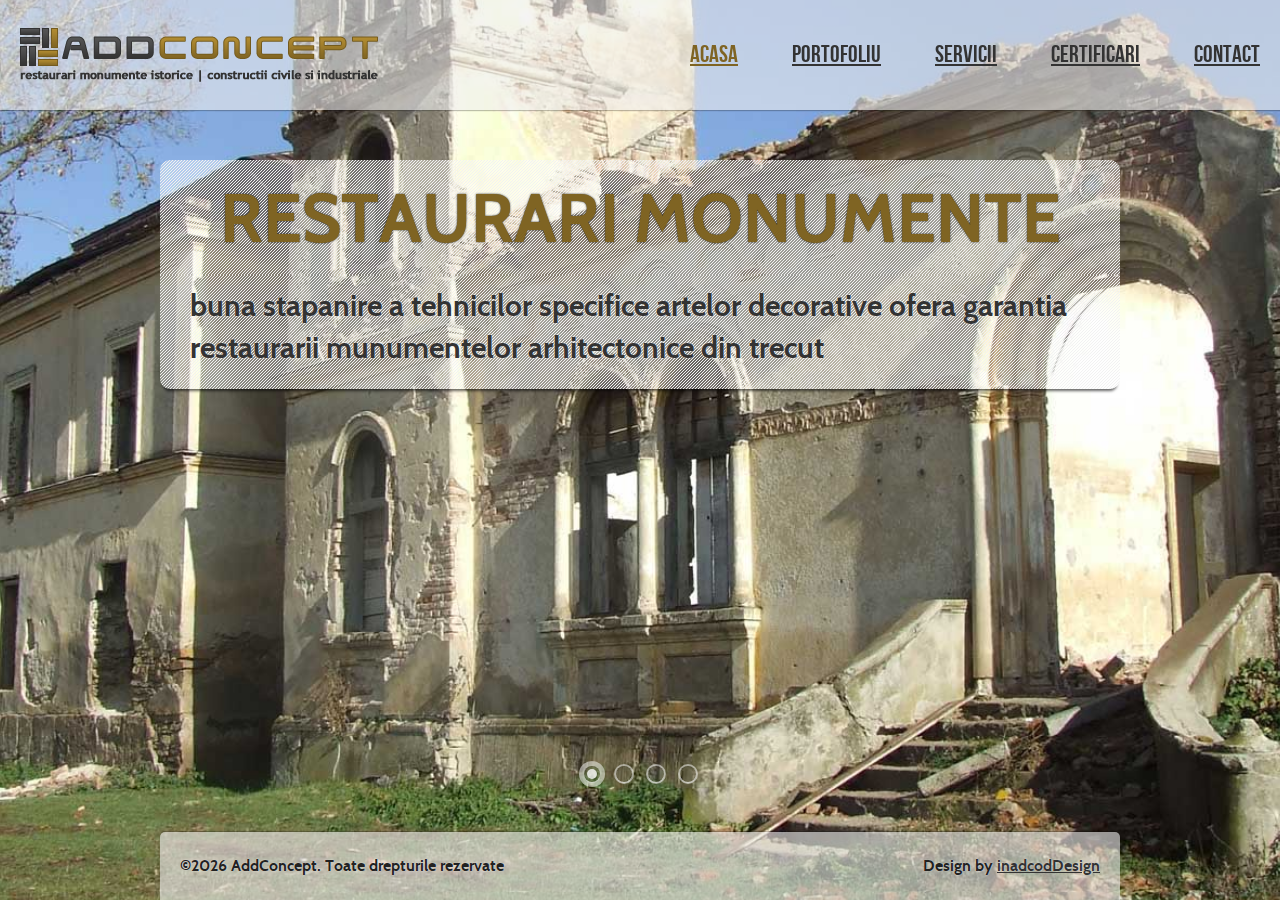
<file: index.html>
<!DOCTYPE html>
<!--[if lt IE 7]>      <html class="no-js lt-ie9 lt-ie8 lt-ie7"> <![endif]-->
<!--[if IE 7]>         <html class="no-js lt-ie9 lt-ie8"> <![endif]-->
<!--[if IE 8]>         <html class="no-js lt-ie9"> <![endif]-->
<!--[if gt IE 8]><!--> <html class="no-js"> <!--<![endif]-->
    <head>
        <meta charset="utf-8">
        <meta http-equiv="X-UA-Compatible" content="IE=edge">
        <title></title>
        <meta name="description" content="">
        <meta name="viewport" content="width=device-width, initial-scale=1">

        <!-- Place favicon.ico and apple-touch-icon.png in the root directory -->

        <link rel="stylesheet" href="css/normalize.css">
        <link rel="stylesheet" href="css/fonts.css">
        <link rel="stylesheet" href="css/main.css">
        <script src="js/vendor/modernizr-2.6.2.min.js"></script>
    </head>
    <body>
        <!--[if lt IE 7]>
            <p class="browsehappy">You are using an <strong>outdated</strong> browser. Please <a href="http://browsehappy.com/">upgrade your browser</a> to improve your experience.</p>
        <![endif]-->

        <!-- Add your site or application content here -->
        <div id="wrapper">
            <header>
                <div class="sticky-nav">
                    <a id="mobile-nav" class="menu-nav" href="#menu-nav"></a>
                    <div id="logo">
                        <a id="goUp" href="index.html" title="AddConcept">AddConcept</a>
                    </div>
                    <nav id="menu">
                        <ul id="menu-nav">
                            <li class="current"><a href="index.html">Acasa</a></li>
                            <li><a href="portofoliu.html">Portofoliu</a></li>
                            <li><a href="servicii.html">Servicii</a></li>
                            <li><a href="certificari.html">Certificari</a></li>
                            <li><a href="contact.php">Contact</a></li>
                        </ul>
                    </nav>
                </div>
            </header>

            <div id="slider" class="sl-slider-wrapper">
                <div class="sl-slider">
                    <div class="sl-slide" data-orientation="horizontal" data-slice1-rotation="-25" data-slice2-rotation="-25" data-slice1-scale="2" data-slice2-scale="2">
                        <div class="sl-slide-inner">
                            <div class="bg-img bg-img-1"></div>
                            <h2><a href="portofoliu.html#restaurari">Restaurari monumente</a></h2>
                            <blockquote><p>buna stapanire a tehnicilor specifice artelor decorative ofera garantia restaurarii munumentelor arhitectonice din trecut</p></blockquote>
                        </div>
                    </div>
                    <div class="sl-slide" data-orientation="vertical" data-slice1-rotation="10" data-slice2-rotation="-15" data-slice1-scale="1.5" data-slice2-scale="1.5">
                        <div class="sl-slide-inner">
                            <div class="bg-img bg-img-2"></div>
                            <h2><a href="portofoliu.html#constructiiIndustriale">Constructii industriale</a></h2>
                            <blockquote><p>satisfactia exigentelor clientilor este specializarea echipei AddConcept. Echipamentele profesioniste si materialele de inalta calitate asigura superioritatea constructiilor civile si amenajarilor interioare</p></blockquote>
                        </div>
                    </div>
                    <div class="sl-slide" data-orientation="horizontal" data-slice1-rotation="3" data-slice2-rotation="3" data-slice1-scale="2" data-slice2-scale="1">
                        <div class="sl-slide-inner">
                            <div class="bg-img bg-img-3"></div>
                            <h2><a href="portofoliu.html#constructiiCivile">Constructii civile</a></h2>
                            <blockquote><p>echipa AddConcept este specializata in amenajarea oricarei suprafete interioare in conformitate cu gusturile clientului. Fie dormitor, sufragerie sau living, noi asiguram un aspect modern, luxos si relaxant</p></blockquote>
                        </div>
                    </div>
                    <div class="sl-slide" data-orientation="vertical" data-slice1-rotation="-5" data-slice2-rotation="25" data-slice1-scale="2" data-slice2-scale="1">
                        <div class="sl-slide-inner">
                            <div class="bg-img bg-img-4"></div>
                            <h2><a href="servicii.html">Gama de servicii</a></h2>
                            <blockquote><p>restaurari monumente istorice; constructii si finisaje la inaltime; constructii civile la cheie; amenajari interiaore; lucrari profesioniste in lemn, piatra, metal, sticla, zidarii, etc.</p></blockquote>
                        </div>
                    </div>
                </div><!-- /sl-slider -->
                <nav id="nav-dots" class="nav-dots">
                    <span class="nav-dot-current"></span>
                    <span></span>
                    <span></span>
                    <span></span>
                </nav>
            </div><!-- /slider-wrapper -->

            <div class="push"></div>
        </div><!-- /#wrapper -->

        <footer>
            <p><span class="displayBlock left">&copy;<span id="currentYear"></span> AddConcept. Toate drepturile rezervate</span><span class="displayBlock right">Design by <a href="http://www.inadcod.com/" title="inadcodDesign | Web Design &amp; Front-end Development">inadcodDesign</a></span></p>
            <div class="cf"></div>
        </footer>

        <script src="http://ajax.googleapis.com/ajax/libs/jquery/1.10.2/jquery.min.js"></script>
        <script>window.jQuery || document.write('<script src="js/vendor/jquery-1.10.2.min.js"><\/script>')</script>
        <script src="js/jquery.ba-cond.min.js"></script>
        <script src="js/jquery.slitslider.js"></script>
        <script src="js/waypoints.js"></script> <!-- WayPoints -->
        <script src="js/waypoints-sticky.js"></script> <!-- Waypoints for Header -->
        <script src="js/plugins.js"></script>
        <script src="js/scripts.js"></script>

        <script type="text/javascript">
            $(function() {
                var Page = (function() {
                    var $nav = $( '#nav-dots > span' ),
                        slitslider = $( '#slider' ).slitslider( {
                            onBeforeChange : function( slide, pos ) {
                                $nav.removeClass( 'nav-dot-current' );
                                $nav.eq( pos ).addClass( 'nav-dot-current' );
                            }
                        } ),
                        init = function() {
                            initEvents();
                        },
                        initEvents = function() {
                            $nav.each( function( i ) {
                                $( this ).on( 'click', function( event ) {
                                    var $dot = $( this );
                                    if( !slitslider.isActive() ) {
                                        $nav.removeClass( 'nav-dot-current' );
                                        $dot.addClass( 'nav-dot-current' );
                                    }
                                    slitslider.jump( i + 1 );
                                    return false;
                                } );
                            } );
                        };
                        return { init : init };
                })();
                Page.init();
            });
        </script>
    </body>
</html>
</file>
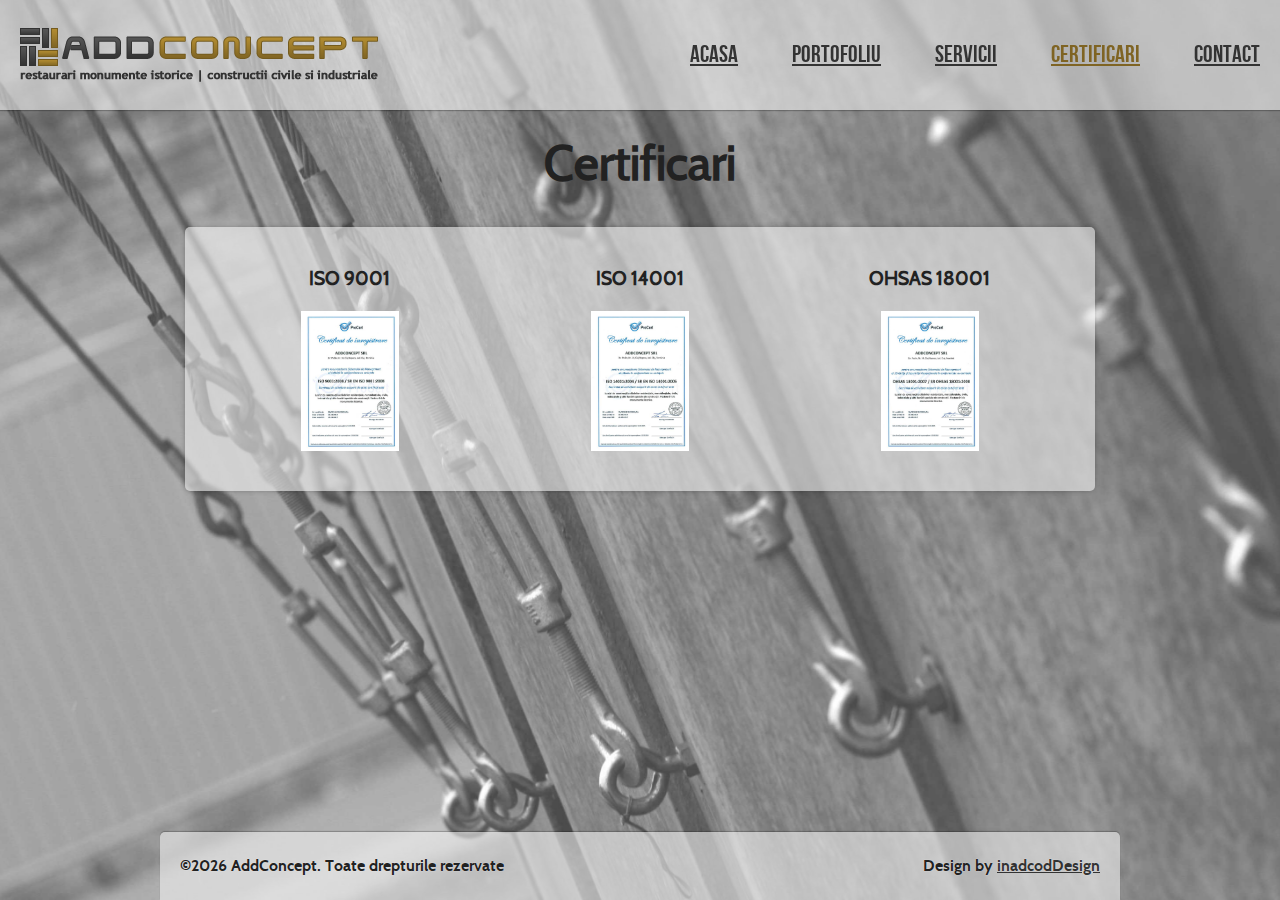
<file: certificari.html>
<!DOCTYPE html>
<!--[if lt IE 7]>      <html class="no-js lt-ie9 lt-ie8 lt-ie7"> <![endif]-->
<!--[if IE 7]>         <html class="no-js lt-ie9 lt-ie8"> <![endif]-->
<!--[if IE 8]>         <html class="no-js lt-ie9"> <![endif]-->
<!--[if gt IE 8]><!--> <html class="no-js"> <!--<![endif]-->
    <head>
        <meta charset="utf-8">
        <meta http-equiv="X-UA-Compatible" content="IE=edge">
        <title></title>
        <meta name="description" content="">
        <meta name="viewport" content="width=device-width, initial-scale=1">

        <!-- Place favicon.ico and apple-touch-icon.png in the root directory -->
        <!-- FancyBox -->
        <link href="css/fancybox/jquery.fancybox.css" rel="stylesheet">
        <link rel="stylesheet" href="css/normalize.css">
        <link rel="stylesheet" href="css/grid.css">
        <link rel="stylesheet" href="css/fonts.css">
        <link rel="stylesheet" href="css/main.css">
        <script src="js/vendor/modernizr-2.6.2.min.js"></script>
    </head>
    <body class="page2">
        <!--[if lt IE 7]>
            <p class="browsehappy">You are using an <strong>outdated</strong> browser. Please <a href="http://browsehappy.com/">upgrade your browser</a> to improve your experience.</p>
        <![endif]-->

        <!-- Add your site or application content here -->
        <div id="wrapper">
            <header>
                <div class="sticky-nav">
                    <a id="mobile-nav" class="menu-nav" href="#menu-nav"></a>
                    <div id="logo">
                        <a id="goUp" href="index.html" title="AddConcept">AddConcept</a>
                    </div>
                    <nav id="menu">
                        <ul id="menu-nav">
                            <li><a href="index.html">Acasa</a></li>
                            <li><a href="portofoliu.html">Portofoliu</a></li>
                            <li><a href="servicii.html">Servicii</a></li>
                            <li class="current"><a href="certificari.html">Certificari</a></li>
                            <li><a href="contact.php">Contact</a></li>
                        </ul>
                    </nav>
                </div>
            </header>

            <!-- Our Work Section -->
            <div>
                <div class="page_container2">
                    <!-- Title Page -->
                    <div class="row">
                        <div class="span12">
                            <div class="title-page">
                                <h2 class="title">Certificari</h2>
                            </div>
                        </div>
                    </div>
                    <!-- End Title Page -->
                    <div class="row">
                        <div class="span12">
                            <div class="certificari secondNavCustom boxShadowCustom">
                                <div class="left w33p center">
                                    <h3>ISO 9001</h3>
                                    <p><a href="img/iso-9001.jpg" class="fancybox" data-fancybox-group="certificari" title="ISO 9001"><img src="img/iso-9001.jpg" alt="" /></a></p>
                                </div>
                                <div class="left w33p center">
                                    <h3>ISO 14001</h3>
                                    <p><a href="img/iso-14001.jpg" class="fancybox" data-fancybox-group="certificari" title="ISO 14001"><img src="img/iso-14001.jpg" alt="" /></a></p>
                                </div>
                                <div class="left w33p center">
                                    <h3>OHSAS 18001</h3>
                                    <p><a href="img/ohsas-18001.jpg" class="fancybox" data-fancybox-group="certificari" title="OHSAS 18001"><img src="img/ohsas-18001.jpg" alt="" /></a></p>
                                </div>
                                <div class="cf"></div>
                                <p class="spacer">&nbsp;</p>
                            </div>
                        </div>


                    </div>
                </div>
            </div>
            <!-- End Our Work Section -->

            <div class="push"></div>
        </div><!-- /#wrapper -->

        <footer>
            <p><span class="displayBlock left">&copy;<span id="currentYear"></span> AddConcept. Toate drepturile rezervate</span><span class="displayBlock right">Design by <a href="http://www.inadcod.com/" title="inadcodDesign | Web Design &amp; Front-end Development">inadcodDesign</a></span></p>
            <div class="cf"></div>
        </footer>

        <!-- Back To Top -->
        <a id="back-to-top" href="#">
            <i class="font-icon-arrow-simple-up"></i>
        </a>
        <!-- End Back to Top -->

        <script src="http://ajax.googleapis.com/ajax/libs/jquery/1.10.2/jquery.min.js"></script>
        <script>window.jQuery || document.write('<script src="js/vendor/jquery-1.10.2.min.js"><\/script>')</script>
        <script src="js/waypoints.js"></script> <!-- WayPoints -->
        <script src="js/waypoints-sticky.js"></script> <!-- Waypoints for Header -->
        <script src="js/jquery.fancybox.pack.js"></script> <!-- Fancybox -->
        <script src="js/jquery.fancybox-media.js"></script> <!-- Fancybox for Media -->
        <script src="js/plugins.js"></script>
        <script src="js/scripts.js"></script>


    </body>
</html>
</file>
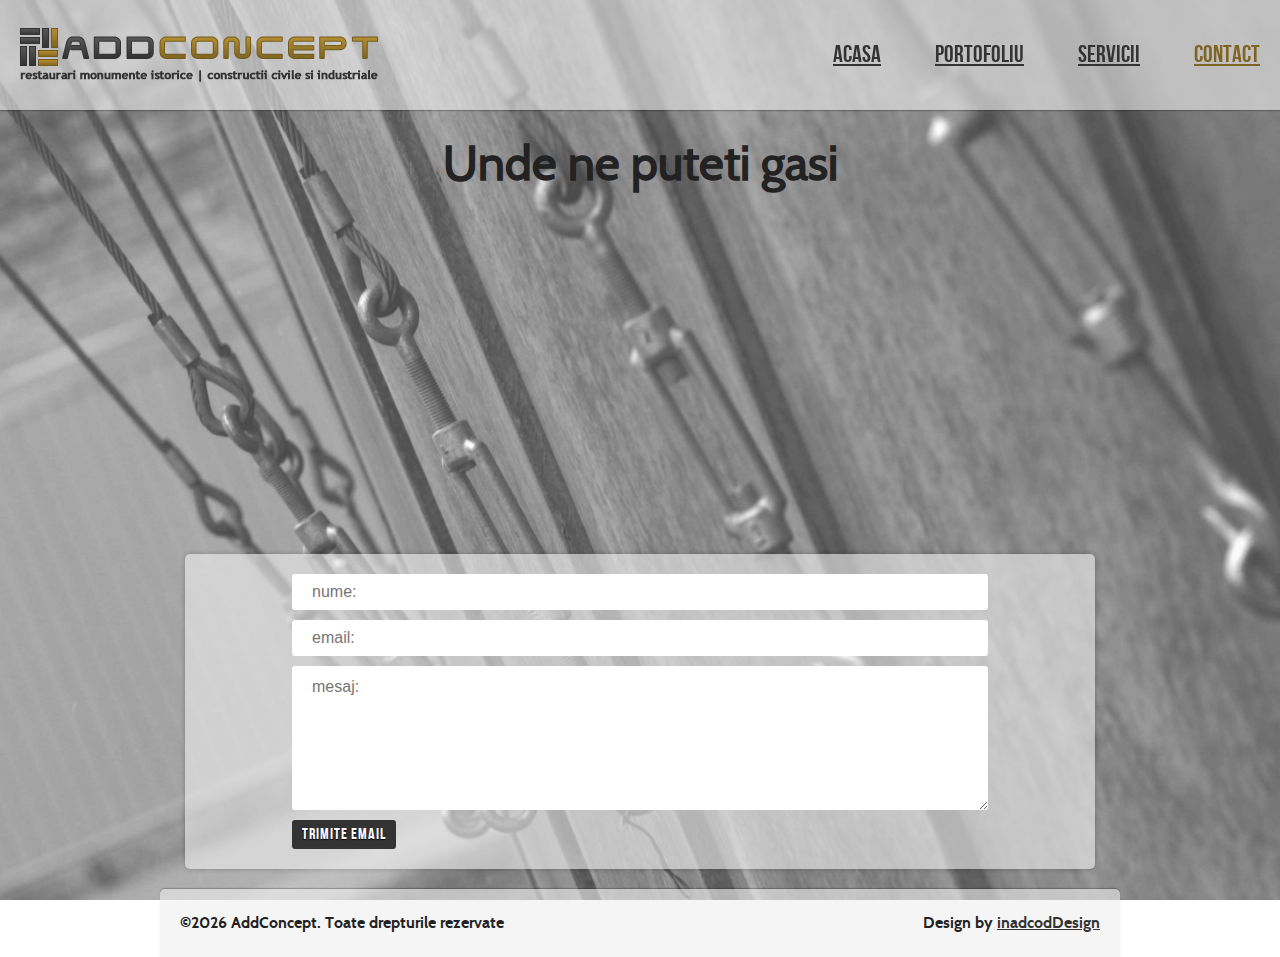
<file: contact.html>
<!DOCTYPE html>
<!--[if lt IE 7]>      <html class="no-js lt-ie9 lt-ie8 lt-ie7"> <![endif]-->
<!--[if IE 7]>         <html class="no-js lt-ie9 lt-ie8"> <![endif]-->
<!--[if IE 8]>         <html class="no-js lt-ie9"> <![endif]-->
<!--[if gt IE 8]><!--> <html class="no-js"> <!--<![endif]-->
    <head>
        <meta charset="utf-8">
        <meta http-equiv="X-UA-Compatible" content="IE=edge">
        <title></title>
        <meta name="description" content="">
        <meta name="viewport" content="width=device-width, initial-scale=1">

        <!-- Place favicon.ico and apple-touch-icon.png in the root directory -->
        <!-- FancyBox -->
        <link href="css/fancybox/jquery.fancybox.css" rel="stylesheet">
        <link rel="stylesheet" href="css/normalize.css">
        <link rel="stylesheet" href="css/grid.css">
        <link rel="stylesheet" href="css/fonts.css">
        <link rel="stylesheet" href="css/main.css">
        <script src="js/vendor/modernizr-2.6.2.min.js"></script>
    </head>
    <body class="page2">
        <!--[if lt IE 7]>
            <p class="browsehappy">You are using an <strong>outdated</strong> browser. Please <a href="http://browsehappy.com/">upgrade your browser</a> to improve your experience.</p>
        <![endif]-->

        <!-- Add your site or application content here -->
        <div id="wrapper">
            <header>
                <div class="sticky-nav">
                    <a id="mobile-nav" class="menu-nav" href="#menu-nav"></a>
                    <div id="logo">
                        <a id="goUp" href="index.html" title="AddConcept">AddConcept</a>
                    </div>
                    <nav id="menu">
                        <ul id="menu-nav">
                            <li><a href="index.html">Acasa</a></li>
                            <li><a href="portofoliu.html">Portofoliu</a></li>
                            <li><a href="servicii.html">Servicii</a></li>
                            <li class="current"><a href="contact.html">Contact</a></li>
                        </ul>
                    </nav>
                </div>
            </header>

            <!-- Our Work Section -->
            <div>
                <div class="page_container2">
                    <!-- Title Page -->
                    <div class="row">
                        <div class="span12">
                            <div class="title-page">
                                <h2 class="title">Unde ne puteti gasi</h2>
                            </div>
                        </div>
                    </div>
                    <!-- End Title Page -->
                    <div class="row">
                        <div class="span12">
                            <iframe src="https://www.google.com/maps/embed?pb=!1m5!3m3!1m2!1s0x47490e67aff97bd5%3A0xcc42653eca80fb2c!2sStrada+Padin%2C+Cluj-Napoca%2C+Romania!5e0!3m2!1sen!2s!4v1386699534564" width="960" height="300" frameborder="0" style="border:0"></iframe>
                            <p class="spacer">&nbsp;</p>
                            <div class="secondNavCustom">
                                <form id="contact-form" class="contact-form" action="sendInfoForm.php" enctype="multipart/form-data" method="post">
                                    <input type="text" name="siName" placeholder="nume:" />
                                    <input type="text" name="siEmail" placeholder="email:" />
                                    <div class="cf"></div>
                                    <textarea placeholder="mesaj:" name="siMessage" rows="3"></textarea>
                                    <input type="submit" value="Trimite email" />
                                </form>
                            </div>
                        </div>


                    </div>
                </div>
            </div>
            <!-- End Our Work Section -->

            <div class="push"></div>
        </div><!-- /#wrapper -->

        <footer>
            <p><span class="displayBlock left">&copy;<span id="currentYear"></span> AddConcept. Toate drepturile rezervate</span><span class="displayBlock right">Design by <a href="http://www.inadcod.com/" title="inadcodDesign | Web Design &amp; Front-end Development">inadcodDesign</a></span></p>
            <div class="cf"></div>
        </footer>

        <!-- Back To Top -->
        <a id="back-to-top" href="#">
            <i class="font-icon-arrow-simple-up"></i>
        </a>
        <!-- End Back to Top -->

        <script src="http://ajax.googleapis.com/ajax/libs/jquery/1.10.2/jquery.min.js"></script>
        <script>window.jQuery || document.write('<script src="js/vendor/jquery-1.10.2.min.js"><\/script>')</script>
        <script src="js/waypoints.js"></script> <!-- WayPoints -->
        <script src="js/waypoints-sticky.js"></script> <!-- Waypoints for Header -->
        <script src="js/plugins.js"></script>
        <script src="js/main.js"></script>


    </body>
</html>
</file>
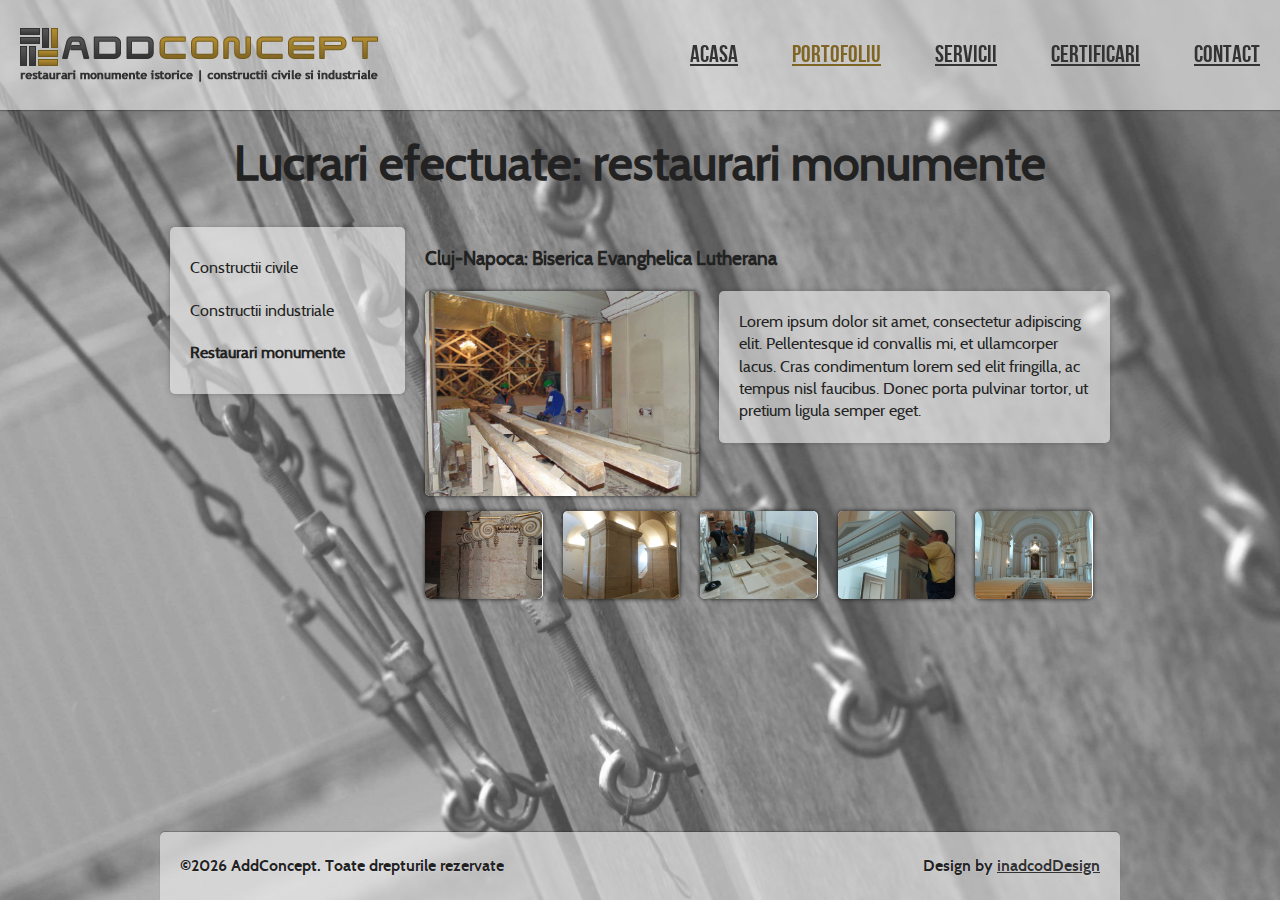
<file: portofoliu.html>
<!DOCTYPE html>
<!--[if lt IE 7]>      <html class="no-js lt-ie9 lt-ie8 lt-ie7"> <![endif]-->
<!--[if IE 7]>         <html class="no-js lt-ie9 lt-ie8"> <![endif]-->
<!--[if IE 8]>         <html class="no-js lt-ie9"> <![endif]-->
<!--[if gt IE 8]><!--> <html class="no-js"> <!--<![endif]-->
    <head>
        <meta charset="utf-8">
        <meta http-equiv="X-UA-Compatible" content="IE=edge">
        <title></title>
        <meta name="description" content="">
        <meta name="viewport" content="width=device-width, initial-scale=1">

        <!-- Place favicon.ico and apple-touch-icon.png in the root directory -->
        <!-- FancyBox -->
        <link href="css/fancybox/jquery.fancybox.css" rel="stylesheet">
        <link rel="stylesheet" href="css/normalize.css">
        <link rel="stylesheet" href="css/grid.css">
        <link rel="stylesheet" href="css/fonts.css">
        <link rel="stylesheet" href="css/main.css">
        <script src="js/vendor/modernizr-2.6.2.min.js"></script>
    </head>
    <body class="page2">
        <!--[if lt IE 7]>
            <p class="browsehappy">You are using an <strong>outdated</strong> browser. Please <a href="http://browsehappy.com/">upgrade your browser</a> to improve your experience.</p>
        <![endif]-->

        <!-- Add your site or application content here -->
        <div id="wrapper">
            <header>
                <div class="sticky-nav">
                    <a id="mobile-nav" class="menu-nav" href="#menu-nav"></a>
                    <div id="logo">
                        <a id="goUp" href="index.html" title="AddConcept">AddConcept</a>
                    </div>
                    <nav id="menu">
                        <ul id="menu-nav">
                            <li><a href="index.html">Acasa</a></li>
                            <li class="current"><a href="portofoliu.html">Portofoliu</a></li>
                            <li><a href="servicii.html">Servicii</a></li>
                            <li><a href="certificari.html">Certificari</a></li>
                            <li><a href="contact.php">Contact</a></li>
                        </ul>
                    </nav>
                </div>
            </header>

            <!-- Our Work Section -->
            <div>
                <div class="page_container2">
                    <!-- Title Page -->
                    <div class="row">
                        <div class="span12">
                            <div class="title-page">
                                <h2 class="title">Lucrari efectuate: <span id="restaurariTitle" class="portfolioTitle">restaurari monumente</span><span id="constructiiCivileTitle" class="hidden portfolioTitle">constructii civile</span><span id="constructiiIndustrialeTitle" class="hidden portfolioTitle">constructii industriale</span></h2>
                            </div>
                        </div>
                    </div>
                    <!-- End Title Page -->
                    <div class="row collapse">
                        <div class="span3">
                            <div class="secondNavCustom boxShadowCustom">
                                <ul id="portfoliuNav">
                                    <li id="constructiiCivileLink" class="portfolioMenu">Constructii civile</li>
                                    <li id="constructiiIndustrialeLink" class="portfolioMenu">Constructii industriale</li>
                                    <li id="restaurariLink" class="active portfolioMenu">Restaurari monumente</li>
                                </ul>
                            </div>
                        </div>
                        <div id="restaurariImgs" class="span9 portfolioImgs">
                            <!-- START client portfolio: restaurari -->
                            <h3 class="pLR20">Cluj-Napoca: Biserica Evanghelica Lutherana</h3>
                            <div class="span5">
                                <div class="imgThumbs mT0">
                                    <a class="fancybox" data-fancybox-group="gallery-biserica" title="Cluj-Napoca: Biserica Evanghelica Lutherana" href="img/portofoliu/biserica/1.jpg">
                                        <img src="img/portofoliu/biserica/1.jpg" alt="" class="bigPortfolioImg" />
                                    </a>
                                </div>
                            </div>
                            <div class="span7">
                                <div class="secondNavCustom boxShadowCustom mL20">
                                    <p>Lorem ipsum dolor sit amet, consectetur adipiscing elit. Pellentesque id convallis mi, et ullamcorper lacus. Cras condimentum lorem sed elit fringilla, ac tempus nisl faucibus. Donec porta pulvinar tortor, ut pretium ligula semper eget.</p>
                                </div>
                            </div>
                            <div class="cf"></div>
                            <div class="span2 imgThumbs">
                                <a class="fancybox" data-fancybox-group="gallery-biserica" title="Cluj-Napoca: Biserica Evanghelica Lutherana" href="img/portofoliu/biserica/2.jpg">
                                    <img src="img/portofoliu/biserica/2.jpg" alt="" />
                                </a>
                            </div>
                            <div class="span2 imgThumbs">
                                <a class="fancybox" data-fancybox-group="gallery-biserica" title="Cluj-Napoca: Biserica Evanghelica Lutherana" href="img/portofoliu/biserica/3.jpg">
                                    <img src="img/portofoliu/biserica/3.jpg" alt="" />
                                </a>
                            </div>
                            <div class="span2 imgThumbs">
                                <a class="fancybox" data-fancybox-group="gallery-biserica" title="Cluj-Napoca: Biserica Evanghelica Lutherana" href="img/portofoliu/biserica/4.jpg">
                                    <img src="img/portofoliu/biserica/4.jpg" alt="" />
                                </a>
                            </div>
                            <div class="span2 imgThumbs">
                                <a class="fancybox" data-fancybox-group="gallery-biserica" title="Cluj-Napoca: Biserica Evanghelica Lutherana" href="img/portofoliu/biserica/5.jpg">
                                    <img src="img/portofoliu/biserica/5.jpg" alt="" />
                                </a>
                            </div>
                            <div class="span2 imgThumbs">
                                <a class="fancybox" data-fancybox-group="gallery-biserica" title="Cluj-Napoca: Biserica Evanghelica Lutherana" href="img/portofoliu/biserica/6.jpg">
                                    <img src="img/portofoliu/biserica/6.jpg" alt="" />
                                </a>
                            </div>
                            <div class="cf"></div>
                            <!-- END client portfolio: restaurari -->
                        </div>
                        <div id="constructiiCivileImgs" class="span9 portfolioImgs hidden">
                            <!-- START client portfolio: constructii civile -->
                            <h3 class="pLR20">Cluj-Napoca: Apartament</h3>
                            <div class="span5">
                                <div class="imgThumbs mT0">
                                    <a class="fancybox" data-fancybox-group="gallery-apartament" title="Cluj-Napoca: Apartament" href="img/portofoliu/apartament/1.jpg">
                                        <img src="img/portofoliu/apartament/1.jpg" alt="" class="bigPortfolioImg" />
                                    </a>
                                </div>
                            </div>
                            <div class="span7">
                                <div class="secondNavCustom boxShadowCustom mL20">
                                    <p>Lorem ipsum dolor sit amet, consectetur adipiscing elit. Pellentesque id convallis mi, et ullamcorper lacus. Cras condimentum lorem sed elit fringilla, ac tempus nisl faucibus. Donec porta pulvinar tortor, ut pretium ligula semper eget.</p>
                                </div>
                            </div>
                            <div class="cf"></div>
                            <div class="span2 imgThumbs">
                                <a class="fancybox" data-fancybox-group="gallery-apartament" title="Cluj-Napoca: Apartament" href="img/portofoliu/apartament/2.jpg">
                                    <img src="img/portofoliu/apartament/2.jpg" alt="" />
                                </a>
                            </div>
                            <div class="span2 imgThumbs">
                                <a class="fancybox" data-fancybox-group="gallery-apartament" title="Cluj-Napoca: Apartament" href="img/portofoliu/apartament/3.jpg">
                                    <img src="img/portofoliu/apartament/3.jpg" alt="" />
                                </a>
                            </div>
                            <div class="span2 imgThumbs">
                                <a class="fancybox" data-fancybox-group="gallery-apartament" title="Cluj-Napoca: Apartament" href="img/portofoliu/apartament/4.jpg">
                                    <img src="img/portofoliu/apartament/4.jpg" alt="" />
                                </a>
                            </div>
                            <div class="span2 imgThumbs">
                                <a class="fancybox" data-fancybox-group="gallery-apartament" title="Cluj-Napoca: Apartament" href="img/portofoliu/apartament/5.jpg">
                                    <img src="img/portofoliu/apartament/5.jpg" alt="" />
                                </a>
                            </div>
                            <div class="span2 imgThumbs">
                                <a class="fancybox" data-fancybox-group="gallery-apartament" title="Cluj-Napoca: Apartament" href="img/portofoliu/apartament/6.jpg">
                                    <img src="img/portofoliu/apartament/6.jpg" alt="" />
                                </a>
                            </div>
                            <div class="span2 imgThumbs">
                                <a class="fancybox" data-fancybox-group="gallery-apartament" title="Cluj-Napoca: Apartament" href="img/portofoliu/apartament/7.jpg">
                                    <img src="img/portofoliu/apartament/7.jpg" alt="" />
                                </a>
                            </div>
                            <div class="span2 imgThumbs">
                                <a class="fancybox" data-fancybox-group="gallery-apartament" title="Cluj-Napoca: Apartament" href="img/portofoliu/apartament/8.jpg">
                                    <img src="img/portofoliu/apartament/8.jpg" alt="" />
                                </a>
                            </div>
                            <div class="span2 imgThumbs">
                                <a class="fancybox" data-fancybox-group="gallery-apartament" title="Cluj-Napoca: Apartament" href="img/portofoliu/apartament/9.jpg">
                                    <img src="img/portofoliu/apartament/9.jpg" alt="" />
                                </a>
                            </div>
                            <div class="span2 imgThumbs">
                                <a class="fancybox" data-fancybox-group="gallery-apartament" title="Cluj-Napoca: Apartament" href="img/portofoliu/apartament/10.jpg">
                                    <img src="img/portofoliu/apartament/10.jpg" alt="" />
                                </a>
                            </div>
                            <div class="cf"></div>
                            <!-- END client portfolio: constructii civile -->
                        </div>
                        <div id="constructiiIndustrialeImgs" class="span9 hidden portfolioImgs">
                            <!-- START client portfolio: constructii industriale -->
                            <h3 class="pLR20">Cluj-Napoca: Cladire birouri Versapak</h3>
                            <div class="span5">
                                <div class="imgThumbs mT0">
                                    <a class="fancybox" data-fancybox-group="gallery-versapak" title="Cluj-Napoca: Cladire birouri Versapak" href="img/portofoliu/versapak/1.jpg">
                                        <img src="img/portofoliu/versapak/1.jpg" alt="" class="bigPortfolioImg" />
                                    </a>
                                </div>
                            </div>
                            <div class="span7">
                                <div class="secondNavCustom boxShadowCustom mL20">
                                    <p>Lorem ipsum dolor sit amet, consectetur adipiscing elit. Pellentesque id convallis mi, et ullamcorper lacus. Cras condimentum lorem sed elit fringilla, ac tempus nisl faucibus. Donec porta pulvinar tortor, ut pretium ligula semper eget.</p>
                                </div>
                            </div>
                            <div class="cf"></div>
                            <div class="span2 imgThumbs">
                                <a class="fancybox" data-fancybox-group="gallery-versapak" title="Cluj-Napoca: Cladire birouri Versapak" href="img/portofoliu/versapak/2.jpg">
                                    <img src="img/portofoliu/versapak/2.jpg" alt="" />
                                </a>
                            </div>
                            <div class="span2 imgThumbs">
                                <a class="fancybox" data-fancybox-group="gallery-versapak" title="Cluj-Napoca: Cladire birouri Versapak" href="img/portofoliu/versapak/3.jpg">
                                    <img src="img/portofoliu/versapak/3.jpg" alt="" />
                                </a>
                            </div><div class="span2 imgThumbs">
                                <a class="fancybox" data-fancybox-group="gallery-versapak" title="Cluj-Napoca: Cladire birouri Versapak" href="img/portofoliu/versapak/4.jpg">
                                    <img src="img/portofoliu/versapak/4.jpg" alt="" />
                                </a>
                            </div><div class="span2 imgThumbs">
                                <a class="fancybox" data-fancybox-group="gallery-versapak" title="Cluj-Napoca: Cladire birouri Versapak" href="img/portofoliu/versapak/5.jpg">
                                    <img src="img/portofoliu/versapak/5.jpg" alt="" />
                                </a>
                            </div><div class="span2 imgThumbs">
                                <a class="fancybox" data-fancybox-group="gallery-versapak" title="Cluj-Napoca: Cladire birouri Versapak" href="img/portofoliu/versapak/6.jpg">
                                    <img src="img/portofoliu/versapak/6.jpg" alt="" />
                                </a>
                            </div>
                            <div class="cf"></div>
                            <!-- END client portfolio: constructii industriale -->
                            <!-- START client portfolio: constructii industriale -->
                            <h3 class="pLR20">Cluj-Napoca: Autoworld</h3>
                            <div class="span5">
                                <div class="imgThumbs mT0">
                                    <a class="fancybox" data-fancybox-group="gallery-autoworld" title="Cluj-Napoca: Autoworld" href="img/portofoliu/autoworld/1.jpg">
                                        <img src="img/portofoliu/autoworld/1.jpg" alt="" class="bigPortfolioImg" />
                                    </a>
                                </div>
                            </div>
                            <div class="span7">
                                <div class="secondNavCustom boxShadowCustom mL20">
                                    <p>Lorem ipsum dolor sit amet, consectetur adipiscing elit. Pellentesque id convallis mi, et ullamcorper lacus. Cras condimentum lorem sed elit fringilla, ac tempus nisl faucibus. Donec porta pulvinar tortor, ut pretium ligula semper eget.</p>
                                </div>
                            </div>
                            <div class="cf"></div>
                            <div class="span2 imgThumbs">
                                <a class="fancybox" data-fancybox-group="gallery-autoworld" title="Cluj-Napoca: Autoworld" href="img/portofoliu/autoworld/2.jpg">
                                    <img src="img/portofoliu/autoworld/2.jpg" alt="" />
                                </a>
                            </div>
                            <div class="span2 imgThumbs">
                                <a class="fancybox" data-fancybox-group="gallery-autoworld" title="Cluj-Napoca: Autoworld" href="img/portofoliu/autoworld/3.jpg">
                                    <img src="img/portofoliu/autoworld/3.jpg" alt="" />
                                </a>
                            </div>
                            <div class="span2 imgThumbs">
                                <a class="fancybox" data-fancybox-group="gallery-autoworld" title="Cluj-Napoca: Autoworld" href="img/portofoliu/autoworld/4.jpg">
                                    <img src="img/portofoliu/autoworld/4.jpg" alt="" />
                                </a>
                            </div>
                            <div class="span2 imgThumbs">
                                <a class="fancybox" data-fancybox-group="gallery-autoworld" title="Cluj-Napoca: Autoworld" href="img/portofoliu/autoworld/5.jpg">
                                    <img src="img/portofoliu/autoworld/5.jpg" alt="" />
                                </a>
                            </div>
                            <div class="span2 imgThumbs">
                                <a class="fancybox" data-fancybox-group="gallery-autoworld" title="Cluj-Napoca: Autoworld" href="img/portofoliu/autoworld/6.jpg">
                                    <img src="img/portofoliu/autoworld/6.jpg" alt="" />
                                </a>
                            </div>
                            <div class="cf"></div>
                            <!-- END client portfolio: constructii industriale -->
                        </div>
                    </div>
                </div>
            </div>
            <!-- End Our Work Section -->

            <div class="push"></div>
        </div><!-- /#wrapper -->

        <footer>
            <p><span class="displayBlock left">&copy;<span id="currentYear"></span> AddConcept. Toate drepturile rezervate</span><span class="displayBlock right">Design by <a href="http://www.inadcod.com/" title="inadcodDesign | Web Design &amp; Front-end Development">inadcodDesign</a></span></p>
            <div class="cf"></div>
        </footer>

        <!-- Back To Top -->
        <a id="back-to-top" href="#">
            <i class="font-icon-arrow-simple-up"></i>
        </a>
        <!-- End Back to Top -->

        <script src="http://ajax.googleapis.com/ajax/libs/jquery/1.10.2/jquery.min.js"></script>
        <script>window.jQuery || document.write('<script src="js/vendor/jquery-1.10.2.min.js"><\/script>')</script>
        <script src="js/waypoints.js"></script> <!-- WayPoints -->
        <script src="js/waypoints-sticky.js"></script> <!-- Waypoints for Header -->
        <script src="js/jquery.fancybox.pack.js"></script> <!-- Fancybox -->
        <script src="js/jquery.fancybox-media.js"></script> <!-- Fancybox for Media -->
        <script src="js/plugins.js"></script>
        <script src="js/scripts.js"></script>
        <script>
            $(document).ready(function(){
                portfolioChange("constructiiCivile");
                portfolioChange("constructiiIndustriale");
                portfolioChange("restaurari");
                if ( document.location.href.indexOf('#constructiiCivile') > -1 ) {
                    $("#constructiiCivileLink").trigger("click");
                }
                if ( document.location.href.indexOf('#restaurari') > -1 ) {
                    $("#restaurariLink").trigger("click");
                }
                if ( document.location.href.indexOf('#constructiiIndustriale') > -1 ) {
                    $("#constructiiIndustrialeLink").trigger("click");
                }
            });
        </script>

    </body>
</html>
</file>
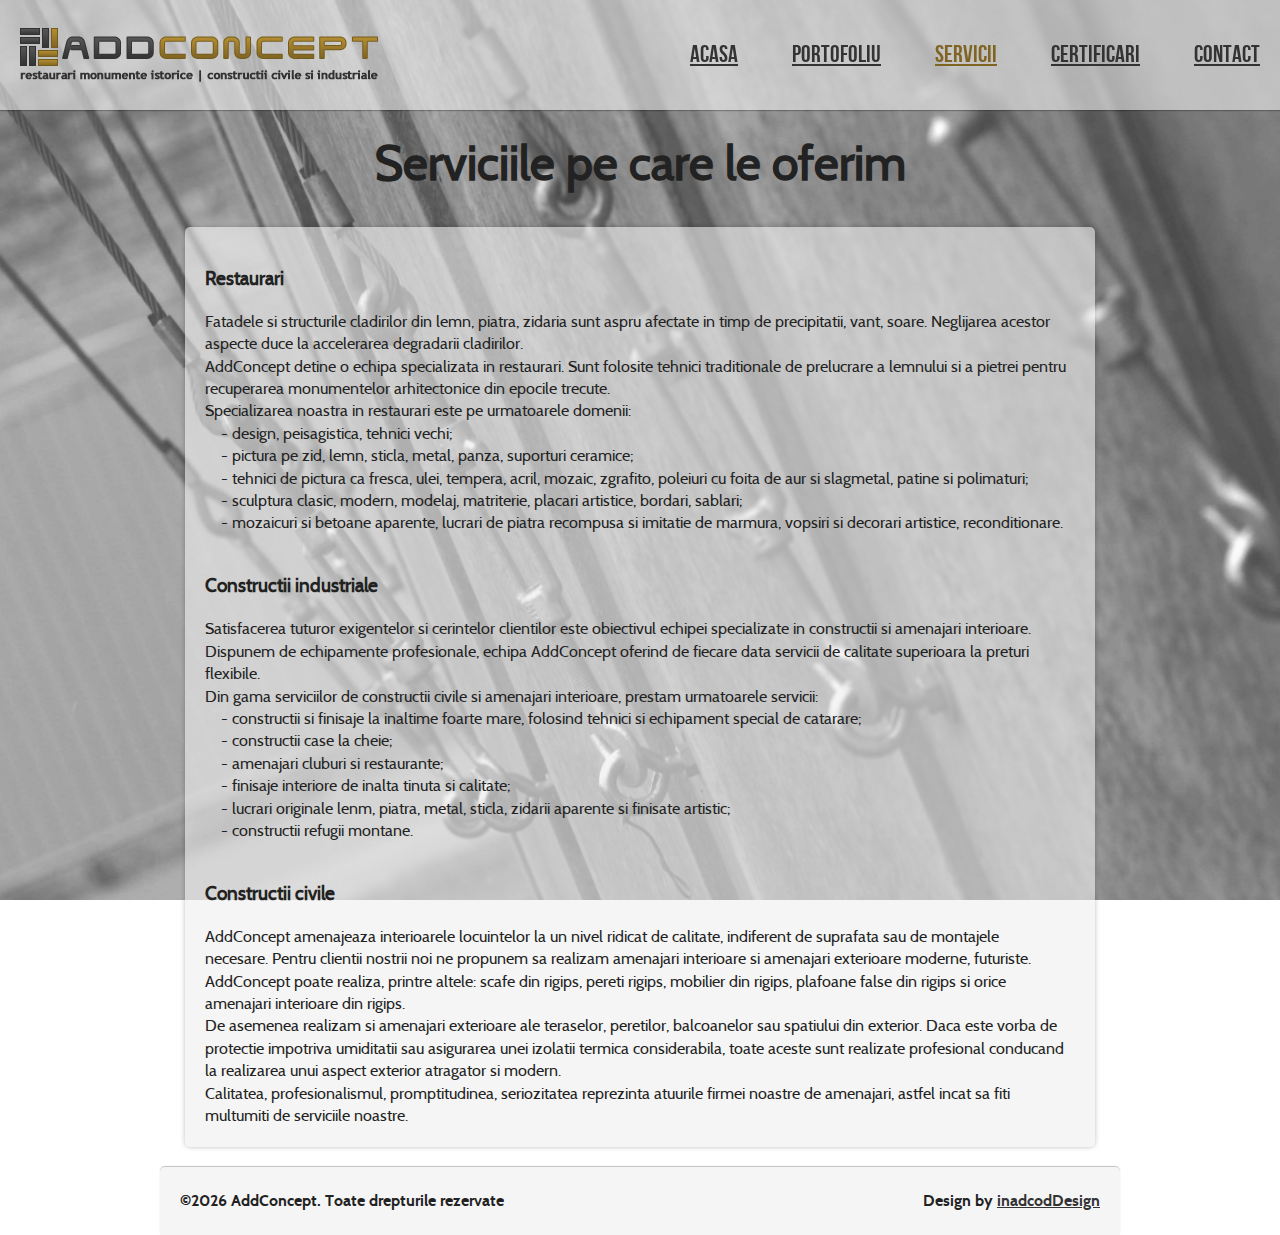
<file: servicii.html>
<!DOCTYPE html>
<!--[if lt IE 7]>      <html class="no-js lt-ie9 lt-ie8 lt-ie7"> <![endif]-->
<!--[if IE 7]>         <html class="no-js lt-ie9 lt-ie8"> <![endif]-->
<!--[if IE 8]>         <html class="no-js lt-ie9"> <![endif]-->
<!--[if gt IE 8]><!--> <html class="no-js"> <!--<![endif]-->
    <head>
        <meta charset="utf-8">
        <meta http-equiv="X-UA-Compatible" content="IE=edge">
        <title></title>
        <meta name="description" content="">
        <meta name="viewport" content="width=device-width, initial-scale=1">

        <!-- Place favicon.ico and apple-touch-icon.png in the root directory -->
        <!-- FancyBox -->
        <link href="css/fancybox/jquery.fancybox.css" rel="stylesheet">
        <link rel="stylesheet" href="css/normalize.css">
        <link rel="stylesheet" href="css/grid.css">
        <link rel="stylesheet" href="css/fonts.css">
        <link rel="stylesheet" href="css/main.css">
        <script src="js/vendor/modernizr-2.6.2.min.js"></script>
    </head>
    <body class="page2">
        <!--[if lt IE 7]>
            <p class="browsehappy">You are using an <strong>outdated</strong> browser. Please <a href="http://browsehappy.com/">upgrade your browser</a> to improve your experience.</p>
        <![endif]-->

        <!-- Add your site or application content here -->
        <div id="wrapper">
            <header>
                <div class="sticky-nav">
                    <a id="mobile-nav" class="menu-nav" href="#menu-nav"></a>
                    <div id="logo">
                        <a id="goUp" href="index.html" title="AddConcept">AddConcept</a>
                    </div>
                    <nav id="menu">
                        <ul id="menu-nav">
                            <li><a href="index.html">Acasa</a></li>
                            <li><a href="portofoliu.html">Portofoliu</a></li>
                            <li class="current"><a href="servicii.html">Servicii</a></li>
                            <li><a href="certificari.html">Certificari</a></li>
                            <li><a href="contact.php">Contact</a></li>
                        </ul>
                    </nav>
                </div>
            </header>

            <!-- Our Work Section -->
            <div>
                <div class="page_container2">
                    <!-- Title Page -->
                    <div class="row">
                        <div class="span12">
                            <div class="title-page">
                                <h2 class="title">Serviciile pe care le oferim</h2>
                            </div>
                        </div>
                    </div>
                    <!-- End Title Page -->
                    <div class="row">
                        <div class="span12">
                            <div class="secondNavCustom boxShadowCustom">
                                <h3>Restaurari</h3>
                                <p>Fatadele si structurile cladirilor din lemn, piatra, zidaria sunt aspru afectate in timp de precipitatii, vant, soare. Neglijarea acestor aspecte duce la accelerarea degradarii cladirilor.</p>
                                <p>AddConcept detine o echipa specializata in restaurari. Sunt folosite tehnici traditionale de prelucrare a lemnului si a pietrei pentru recuperarea monumentelor arhitectonice din epocile trecute.</p>
                                <p>Specializarea noastra in restaurari este pe urmatoarele domenii:<br />
                                &nbsp;&nbsp;&nbsp;&nbsp;- design, peisagistica, tehnici vechi;<br />
                                &nbsp;&nbsp;&nbsp;&nbsp;- pictura pe zid, lemn, sticla, metal, panza, suporturi ceramice;<br />
                                &nbsp;&nbsp;&nbsp;&nbsp;- tehnici de pictura ca fresca, ulei, tempera, acril, mozaic, zgrafito, poleiuri cu foita de aur si slagmetal, patine si polimaturi;<br />
                                &nbsp;&nbsp;&nbsp;&nbsp;- sculptura clasic, modern, modelaj, matriterie, placari artistice, bordari, sablari;<br />
                                &nbsp;&nbsp;&nbsp;&nbsp;- mozaicuri si betoane aparente, lucrari de piatra recompusa si imitatie de marmura, vopsiri si decorari artistice, reconditionare.</p>
                                <p class="spacer">&nbsp;</p>
                                <h3>Constructii industriale</h3>
                                <p>Satisfacerea tuturor exigentelor si cerintelor clientilor este obiectivul echipei specializate in constructii si amenajari interioare. Dispunem de echipamente profesionale, echipa AddConcept oferind de fiecare data servicii de calitate superioara la preturi flexibile.</p>
                                <p>Din gama serviciilor de constructii civile si amenajari interioare, prestam urmatoarele servicii:<br />
                                &nbsp;&nbsp;&nbsp;&nbsp;- constructii si finisaje la inaltime foarte mare, folosind tehnici si echipament special de catarare;<br />
                                &nbsp;&nbsp;&nbsp;&nbsp;- constructii case la cheie;<br />
                                &nbsp;&nbsp;&nbsp;&nbsp;- amenajari cluburi si restaurante;<br />
                                &nbsp;&nbsp;&nbsp;&nbsp;- finisaje interiore de inalta tinuta si calitate;<br />
                                &nbsp;&nbsp;&nbsp;&nbsp;- lucrari originale lenm, piatra, metal, sticla, zidarii aparente si finisate artistic;<br />
                                &nbsp;&nbsp;&nbsp;&nbsp;- constructii refugii montane.</p>
                                <p class="spacer">&nbsp;</p>
                                <h3>Constructii civile</h3>
                                <p>AddConcept amenajeaza interioarele locuintelor la un nivel ridicat de calitate, indiferent de suprafata sau de montajele necesare. Pentru clientii nostrii noi ne propunem sa realizam amenajari interioare si amenajari exterioare moderne, futuriste.</p>
                                <p>AddConcept poate realiza, printre altele: scafe din rigips, pereti rigips, mobilier din rigips, plafoane false din rigips si orice amenajari interioare din rigips.</p>
                                <p>De asemenea realizam si amenajari exterioare ale teraselor, peretilor, balcoanelor sau spatiului din exterior. Daca este vorba de protectie impotriva umiditatii sau asigurarea unei izolatii termica considerabila, toate aceste sunt realizate profesional conducand la realizarea unui aspect exterior atragator si modern.</p>
                                <p>Calitatea, profesionalismul, promptitudinea, seriozitatea reprezinta atuurile firmei noastre de amenajari, astfel incat sa fiti multumiti de serviciile noastre.</p>
                            </div>
                        </div>


                    </div>
                </div>
            </div>
            <!-- End Our Work Section -->

            <div class="push"></div>
        </div><!-- /#wrapper -->

        <footer>
            <p><span class="displayBlock left">&copy;<span id="currentYear"></span> AddConcept. Toate drepturile rezervate</span><span class="displayBlock right">Design by <a href="http://www.inadcod.com/" title="inadcodDesign | Web Design &amp; Front-end Development">inadcodDesign</a></span></p>
            <div class="cf"></div>
        </footer>

        <!-- Back To Top -->
        <a id="back-to-top" href="#">
            <i class="font-icon-arrow-simple-up"></i>
        </a>
        <!-- End Back to Top -->

        <script src="http://ajax.googleapis.com/ajax/libs/jquery/1.10.2/jquery.min.js"></script>
        <script>window.jQuery || document.write('<script src="js/vendor/jquery-1.10.2.min.js"><\/script>')</script>
        <script src="js/waypoints.js"></script> <!-- WayPoints -->
        <script src="js/waypoints-sticky.js"></script> <!-- Waypoints for Header -->
        <script src="js/plugins.js"></script>
        <script src="js/scripts.js"></script>


    </body>
</html>
</file>
<file: css/fonts.css>
/* ==================================================
Font-Face Icons
================================================== */

@font-face {
	font-family: 'Icons';
	src:url('fonts/Icons.eot');
	src:url('fonts/Icons.eot?#iefix') format('embedded-opentype'),
		url('fonts/Icons.woff') format('woff'),
		url('fonts/Icons.ttf') format('truetype'),
		url('fonts/Icons.svg#Icons') format('svg');
	font-weight: normal;
	font-style: normal;
}

/* Use the following CSS code if you want to use data attributes for inserting your icons */
[data-icon]:before {
	font-family: 'Icons';
	content: attr(data-icon);
	speak: none;
	font-weight: normal;
	font-variant: normal;
	text-transform: none;
	line-height: 1;
	-webkit-font-smoothing: antialiased;
}

[class^="font-"]:before, [class*=" font-"]:before {
	font-family: 'Icons';
	speak: none;
	font-style: normal;
	font-weight: normal;
	font-variant: normal;
	text-transform: none;
	-webkit-font-smoothing: antialiased;
}

[class^="font-"],
[class*=" font-"]{
	display:inline-block;
	line-height:1em;
}

/* Use the following CSS code if you want to have a class per icon */
/*
Instead of a list of all class selectors,
you can use the generic selector below, but it's slower:
[class*="font-icon-"] {
*/
.font-icon-zoom-out, .font-icon-zoom-in, .font-icon-wrench, .font-icon-waves, .font-icon-warning, .font-icon-volume-up, .font-icon-volume-off, .font-icon-volume-down, .font-icon-viewport, .font-icon-user, .font-icon-user-border, .font-icon-upload, .font-icon-upload-2, .font-icon-unlock, .font-icon-underline, .font-icon-tint, .font-icon-time, .font-icon-text, .font-icon-text-width, .font-icon-text-height, .font-icon-tags, .font-icon-tag, .font-icon-table, .font-icon-strikethrough, .font-icon-stop, .font-icon-step-forward, .font-icon-step-backward, .font-icon-stars, .font-icon-star, .font-icon-star-line, .font-icon-star-half, .font-icon-sort, .font-icon-sort-up, .font-icon-sort-down, .font-icon-social-zerply, .font-icon-social-youtube, .font-icon-social-yelp, .font-icon-social-yahoo, .font-icon-social-wordpress, .font-icon-social-virb, .font-icon-social-vimeo, .font-icon-social-viddler, .font-icon-social-twitter, .font-icon-social-tumblr, .font-icon-social-stumbleupon, .font-icon-social-soundcloud, .font-icon-social-skype, .font-icon-social-share-this, .font-icon-social-quora, .font-icon-social-pinterest, .font-icon-social-photobucket, .font-icon-social-paypal, .font-icon-social-myspace, .font-icon-social-linkedin, .font-icon-social-last-fm, .font-icon-social-grooveshark, .font-icon-social-google-plus, .font-icon-social-github, .font-icon-social-forrst, .font-icon-social-flickr, .font-icon-social-facebook, .font-icon-social-evernote, .font-icon-social-envato, .font-icon-social-email, .font-icon-social-dribbble, .font-icon-social-digg, .font-icon-social-deviant-art, .font-icon-social-blogger, .font-icon-social-behance, .font-icon-social-bebo, .font-icon-social-addthis, .font-icon-social-500px, .font-icon-sitemap, .font-icon-signout, .font-icon-signin, .font-icon-signal, .font-icon-shopping-cart, .font-icon-search, .font-icon-rss, .font-icon-road, .font-icon-retweet, .font-icon-resize-vertical, .font-icon-resize-vertical-2, .font-icon-resize-small, .font-icon-resize-horizontal, .font-icon-resize-horizontal-2, .font-icon-resize-fullscreen, .font-icon-resize-full, .font-icon-repeat, .font-icon-reorder, .font-icon-remove, .font-icon-remove-sign, .font-icon-remove-circle, .font-icon-read-more, .font-icon-random, .font-icon-question-sign, .font-icon-pushpin, .font-icon-pushpin-2, .font-icon-print, .font-icon-plus, .font-icon-plus-sign, .font-icon-play, .font-icon-picture, .font-icon-phone, .font-icon-phone-sign, .font-icon-phone-boxed, .font-icon-pause, .font-icon-paste, .font-icon-paper-clip, .font-icon-ok, .font-icon-ok-sign, .font-icon-ok-circle, .font-icon-music, .font-icon-move, .font-icon-money, .font-icon-minus, .font-icon-minus-sign, .font-icon-map, .font-icon-map-marker, .font-icon-map-marker-2, .font-icon-magnet, .font-icon-magic, .font-icon-lock, .font-icon-list, .font-icon-list-3, .font-icon-list-2, .font-icon-link, .font-icon-layer, .font-icon-key, .font-icon-italic, .font-icon-info, .font-icon-indent-right, .font-icon-indent-left, .font-icon-inbox, .font-icon-inbox-empty, .font-icon-home, .font-icon-heart, .font-icon-heart-line, .font-icon-headphones, .font-icon-headphones-line, .font-icon-headphones-line-2, .font-icon-headphones-2, .font-icon-hdd, .font-icon-group, .font-icon-grid, .font-icon-grid-large, .font-icon-globe_line, .font-icon-glass, .font-icon-glass_2, .font-icon-gift, .font-icon-forward, .font-icon-font, .font-icon-folder-open, .font-icon-folder-close, .font-icon-flag, .font-icon-fire, .font-icon-film, .font-icon-file, .font-icon-file-empty, .font-icon-fast-forward, .font-icon-fast-backward, .font-icon-facetime, .font-icon-eye, .font-icon-eye_disable, .font-icon-expand-view, .font-icon-expand-view-3, .font-icon-expand-view-2, .font-icon-expand-vertical, .font-icon-expand-horizontal, .font-icon-exclamation, .font-icon-email, .font-icon-email_2, .font-icon-eject, .font-icon-edit, .font-icon-edit-check, .font-icon-download, .font-icon-download_2, .font-icon-dashboard, .font-icon-credit-card, .font-icon-copy, .font-icon-comments, .font-icon-comments-line, .font-icon-comment, .font-icon-comment-line, .font-icon-columns, .font-icon-columns-2, .font-icon-cogs, .font-icon-cog, .font-icon-cloud, .font-icon-check, .font-icon-check-empty, .font-icon-certificate, .font-icon-camera, .font-icon-calendar, .font-icon-bullhorn, .font-icon-briefcase, .font-icon-bookmark, .font-icon-book, .font-icon-bolt, .font-icon-bold, .font-icon-blockquote, .font-icon-bell, .font-icon-beaker, .font-icon-barcode, .font-icon-ban-circle, .font-icon-ban-chart, .font-icon-ban-chart-2, .font-icon-backward, .font-icon-asterisk, .font-icon-arrow-simple-up, .font-icon-arrow-simple-up-circle, .font-icon-arrow-simple-right, .font-icon-arrow-simple-right-circle, .font-icon-arrow-simple-left, .font-icon-arrow-simple-left-circle, .font-icon-arrow-simple-down, .font-icon-arrow-simple-down-circle, .font-icon-arrow-round-up, .font-icon-arrow-round-up-circle, .font-icon-arrow-round-right, .font-icon-arrow-round-right-circle, .font-icon-arrow-round-left, .font-icon-arrow-round-left-circle, .font-icon-arrow-round-down, .font-icon-arrow-round-down-circle, .font-icon-arrow-light-up, .font-icon-arrow-light-round-up, .font-icon-arrow-light-round-up-circle, .font-icon-arrow-light-round-right, .font-icon-arrow-light-round-right-circle, .font-icon-arrow-light-round-left, .font-icon-arrow-light-round-left-circle, .font-icon-arrow-light-round-down, .font-icon-arrow-light-round-down-circle, .font-icon-arrow-light-right, .font-icon-arrow-light-left, .font-icon-arrow-light-down, .font-icon-align-right, .font-icon-align-left, .font-icon-align-justify, .font-icon-align-center, .font-icon-adjust {
	font-family: 'Icons';
	speak: none;
	font-style: normal;
	font-weight: normal;
	font-variant: normal;
	text-transform: none;
	line-height: 1;
	-webkit-font-smoothing: antialiased;
}
.font-icon-zoom-out:before {
	content: "\e000";
}
.font-icon-zoom-in:before {
	content: "\e001";
}
.font-icon-wrench:before {
	content: "\e002";
}
.font-icon-waves:before {
	content: "\e003";
}
.font-icon-warning:before {
	content: "\e004";
}
.font-icon-volume-up:before {
	content: "\e005";
}
.font-icon-volume-off:before {
	content: "\e006";
}
.font-icon-volume-down:before {
	content: "\e007";
}
.font-icon-viewport:before {
	content: "\e008";
}
.font-icon-user:before {
	content: "\e009";
}
.font-icon-user-border:before {
	content: "\e00a";
}
.font-icon-upload:before {
	content: "\e00b";
}
.font-icon-upload-2:before {
	content: "\e00c";
}
.font-icon-unlock:before {
	content: "\e00d";
}
.font-icon-underline:before {
	content: "\e00e";
}
.font-icon-tint:before {
	content: "\e00f";
}
.font-icon-time:before {
	content: "\e010";
}
.font-icon-text:before {
	content: "\e011";
}
.font-icon-text-width:before {
	content: "\e012";
}
.font-icon-text-height:before {
	content: "\e013";
}
.font-icon-tags:before {
	content: "\e014";
}
.font-icon-tag:before {
	content: "\e015";
}
.font-icon-table:before {
	content: "\e016";
}
.font-icon-strikethrough:before {
	content: "\e017";
}
.font-icon-stop:before {
	content: "\e018";
}
.font-icon-step-forward:before {
	content: "\e019";
}
.font-icon-step-backward:before {
	content: "\e01a";
}
.font-icon-stars:before {
	content: "\e01b";
}
.font-icon-star:before {
	content: "\e01c";
}
.font-icon-star-line:before {
	content: "\e01d";
}
.font-icon-star-half:before {
	content: "\e01e";
}
.font-icon-sort:before {
	content: "\e01f";
}
.font-icon-sort-up:before {
	content: "\e020";
}
.font-icon-sort-down:before {
	content: "\e021";
}
.font-icon-social-zerply:before {
	content: "\e022";
}
.font-icon-social-youtube:before {
	content: "\e023";
}
.font-icon-social-yelp:before {
	content: "\e024";
}
.font-icon-social-yahoo:before {
	content: "\e025";
}
.font-icon-social-wordpress:before {
	content: "\e026";
}
.font-icon-social-virb:before {
	content: "\e027";
}
.font-icon-social-vimeo:before {
	content: "\e028";
}
.font-icon-social-viddler:before {
	content: "\e029";
}
.font-icon-social-twitter:before {
	content: "\e02a";
}
.font-icon-social-tumblr:before {
	content: "\e02b";
}
.font-icon-social-stumbleupon:before {
	content: "\e02c";
}
.font-icon-social-soundcloud:before {
	content: "\e02d";
}
.font-icon-social-skype:before {
	content: "\e02e";
}
.font-icon-social-share-this:before {
	content: "\e02f";
}
.font-icon-social-quora:before {
	content: "\e030";
}
.font-icon-social-pinterest:before {
	content: "\e031";
}
.font-icon-social-photobucket:before {
	content: "\e032";
}
.font-icon-social-paypal:before {
	content: "\e033";
}
.font-icon-social-myspace:before {
	content: "\e034";
}
.font-icon-social-linkedin:before {
	content: "\e035";
}
.font-icon-social-last-fm:before {
	content: "\e036";
}
.font-icon-social-grooveshark:before {
	content: "\e037";
}
.font-icon-social-google-plus:before {
	content: "\e038";
}
.font-icon-social-github:before {
	content: "\e039";
}
.font-icon-social-forrst:before {
	content: "\e03a";
}
.font-icon-social-flickr:before {
	content: "\e03b";
}
.font-icon-social-facebook:before {
	content: "\e03c";
}
.font-icon-social-evernote:before {
	content: "\e03d";
}
.font-icon-social-envato:before {
	content: "\e03e";
}
.font-icon-social-email:before {
	content: "\e03f";
}
.font-icon-social-dribbble:before {
	content: "\e040";
}
.font-icon-social-digg:before {
	content: "\e041";
}
.font-icon-social-deviant-art:before {
	content: "\e042";
}
.font-icon-social-blogger:before {
	content: "\e043";
}
.font-icon-social-behance:before {
	content: "\e044";
}
.font-icon-social-bebo:before {
	content: "\e045";
}
.font-icon-social-addthis:before {
	content: "\e046";
}
.font-icon-social-500px:before {
	content: "\e047";
}
.font-icon-sitemap:before {
	content: "\e048";
}
.font-icon-signout:before {
	content: "\e049";
}
.font-icon-signin:before {
	content: "\e04a";
}
.font-icon-signal:before {
	content: "\e04b";
}
.font-icon-shopping-cart:before {
	content: "\e04c";
}
.font-icon-search:before {
	content: "\e04d";
}
.font-icon-rss:before {
	content: "\e04e";
}
.font-icon-road:before {
	content: "\e04f";
}
.font-icon-retweet:before {
	content: "\e050";
}
.font-icon-resize-vertical:before {
	content: "\e051";
}
.font-icon-resize-vertical-2:before {
	content: "\e052";
}
.font-icon-resize-small:before {
	content: "\e053";
}
.font-icon-resize-horizontal:before {
	content: "\e054";
}
.font-icon-resize-horizontal-2:before {
	content: "\e055";
}
.font-icon-resize-fullscreen:before {
	content: "\e056";
}
.font-icon-resize-full:before {
	content: "\e057";
}
.font-icon-repeat:before {
	content: "\e058";
}
.font-icon-reorder:before {
	content: "\e059";
}
.font-icon-remove:before {
	content: "\e05a";
}
.font-icon-remove-sign:before {
	content: "\e05b";
}
.font-icon-remove-circle:before {
	content: "\e05c";
}
.font-icon-read-more:before {
	content: "\e05d";
}
.font-icon-random:before {
	content: "\e05e";
}
.font-icon-question-sign:before {
	content: "\e05f";
}
.font-icon-pushpin:before {
	content: "\e060";
}
.font-icon-pushpin-2:before {
	content: "\e061";
}
.font-icon-print:before {
	content: "\e062";
}
.font-icon-plus:before {
	content: "\e063";
}
.font-icon-plus-sign:before {
	content: "\e064";
}
.font-icon-play:before {
	content: "\e065";
}
.font-icon-picture:before {
	content: "\e066";
}
.font-icon-phone:before {
	content: "\e067";
}
.font-icon-phone-sign:before {
	content: "\e068";
}
.font-icon-phone-boxed:before {
	content: "\e069";
}
.font-icon-pause:before {
	content: "\e06a";
}
.font-icon-paste:before {
	content: "\e06b";
}
.font-icon-paper-clip:before {
	content: "\e06c";
}
.font-icon-ok:before {
	content: "\e06d";
}
.font-icon-ok-sign:before {
	content: "\e06e";
}
.font-icon-ok-circle:before {
	content: "\e06f";
}
.font-icon-music:before {
	content: "\e070";
}
.font-icon-move:before {
	content: "\e071";
}
.font-icon-money:before {
	content: "\e072";
}
.font-icon-minus:before {
	content: "\e073";
}
.font-icon-minus-sign:before {
	content: "\e074";
}
.font-icon-map:before {
	content: "\e075";
}
.font-icon-map-marker:before {
	content: "\e076";
}
.font-icon-map-marker-2:before {
	content: "\e077";
}
.font-icon-magnet:before {
	content: "\e078";
}
.font-icon-magic:before {
	content: "\e079";
}
.font-icon-lock:before {
	content: "\e07a";
}
.font-icon-list:before {
	content: "\e07b";
}
.font-icon-list-3:before {
	content: "\e07c";
}
.font-icon-list-2:before {
	content: "\e07d";
}
.font-icon-link:before {
	content: "\e07e";
}
.font-icon-layer:before {
	content: "\e07f";
}
.font-icon-key:before {
	content: "\e080";
}
.font-icon-italic:before {
	content: "\e081";
}
.font-icon-info:before {
	content: "\e082";
}
.font-icon-indent-right:before {
	content: "\e083";
}
.font-icon-indent-left:before {
	content: "\e084";
}
.font-icon-inbox:before {
	content: "\e085";
}
.font-icon-inbox-empty:before {
	content: "\e086";
}
.font-icon-home:before {
	content: "\e087";
}
.font-icon-heart:before {
	content: "\e088";
}
.font-icon-heart-line:before {
	content: "\e089";
}
.font-icon-headphones:before {
	content: "\e08a";
}
.font-icon-headphones-line:before {
	content: "\e08b";
}
.font-icon-headphones-line-2:before {
	content: "\e08c";
}
.font-icon-headphones-2:before {
	content: "\e08d";
}
.font-icon-hdd:before {
	content: "\e08e";
}
.font-icon-group:before {
	content: "\e08f";
}
.font-icon-grid:before {
	content: "\e090";
}
.font-icon-grid-large:before {
	content: "\e091";
}
.font-icon-globe_line:before {
	content: "\e092";
}
.font-icon-glass:before {
	content: "\e093";
}
.font-icon-glass_2:before {
	content: "\e094";
}
.font-icon-gift:before {
	content: "\e095";
}
.font-icon-forward:before {
	content: "\e096";
}
.font-icon-font:before {
	content: "\e097";
}
.font-icon-folder-open:before {
	content: "\e098";
}
.font-icon-folder-close:before {
	content: "\e099";
}
.font-icon-flag:before {
	content: "\e09a";
}
.font-icon-fire:before {
	content: "\e09b";
}
.font-icon-film:before {
	content: "\e09c";
}
.font-icon-file:before {
	content: "\e09d";
}
.font-icon-file-empty:before {
	content: "\e09e";
}
.font-icon-fast-forward:before {
	content: "\e09f";
}
.font-icon-fast-backward:before {
	content: "\e0a0";
}
.font-icon-facetime:before {
	content: "\e0a1";
}
.font-icon-eye:before {
	content: "\e0a2";
}
.font-icon-eye_disable:before {
	content: "\e0a3";
}
.font-icon-expand-view:before {
	content: "\e0a4";
}
.font-icon-expand-view-3:before {
	content: "\e0a5";
}
.font-icon-expand-view-2:before {
	content: "\e0a6";
}
.font-icon-expand-vertical:before {
	content: "\e0a7";
}
.font-icon-expand-horizontal:before {
	content: "\e0a8";
}
.font-icon-exclamation:before {
	content: "\e0a9";
}
.font-icon-email:before {
	content: "\e0aa";
}
.font-icon-email_2:before {
	content: "\e0ab";
}
.font-icon-eject:before {
	content: "\e0ac";
}
.font-icon-edit:before {
	content: "\e0ad";
}
.font-icon-edit-check:before {
	content: "\e0ae";
}
.font-icon-download:before {
	content: "\e0af";
}
.font-icon-download_2:before {
	content: "\e0b0";
}
.font-icon-dashboard:before {
	content: "\e0b1";
}
.font-icon-credit-card:before {
	content: "\e0b2";
}
.font-icon-copy:before {
	content: "\e0b3";
}
.font-icon-comments:before {
	content: "\e0b4";
}
.font-icon-comments-line:before {
	content: "\e0b5";
}
.font-icon-comment:before {
	content: "\e0b6";
}
.font-icon-comment-line:before {
	content: "\e0b7";
}
.font-icon-columns:before {
	content: "\e0b8";
}
.font-icon-columns-2:before {
	content: "\e0b9";
}
.font-icon-cogs:before {
	content: "\e0ba";
}
.font-icon-cog:before {
	content: "\e0bb";
}
.font-icon-cloud:before {
	content: "\e0bc";
}
.font-icon-check:before {
	content: "\e0bd";
}
.font-icon-check-empty:before {
	content: "\e0be";
}
.font-icon-certificate:before {
	content: "\e0bf";
}
.font-icon-camera:before {
	content: "\e0c0";
}
.font-icon-calendar:before {
	content: "\e0c1";
}
.font-icon-bullhorn:before {
	content: "\e0c2";
}
.font-icon-briefcase:before {
	content: "\e0c3";
}
.font-icon-bookmark:before {
	content: "\e0c4";
}
.font-icon-book:before {
	content: "\e0c5";
}
.font-icon-bolt:before {
	content: "\e0c6";
}
.font-icon-bold:before {
	content: "\e0c7";
}
.font-icon-blockquote:before {
	content: "\e0c8";
}
.font-icon-bell:before {
	content: "\e0c9";
}
.font-icon-beaker:before {
	content: "\e0ca";
}
.font-icon-barcode:before {
	content: "\e0cb";
}
.font-icon-ban-circle:before {
	content: "\e0cc";
}
.font-icon-ban-chart:before {
	content: "\e0cd";
}
.font-icon-ban-chart-2:before {
	content: "\e0ce";
}
.font-icon-backward:before {
	content: "\e0cf";
}
.font-icon-asterisk:before {
	content: "\e0d0";
}
.font-icon-arrow-simple-up:before {
	content: "\e0d1";
}
.font-icon-arrow-simple-up-circle:before {
	content: "\e0d2";
}
.font-icon-arrow-simple-right:before {
	content: "\e0d3";
}
.font-icon-arrow-simple-right-circle:before {
	content: "\e0d4";
}
.font-icon-arrow-simple-left:before {
	content: "\e0d5";
}
.font-icon-arrow-simple-left-circle:before {
	content: "\e0d6";
}
.font-icon-arrow-simple-down:before {
	content: "\e0d7";
}
.font-icon-arrow-simple-down-circle:before {
	content: "\e0d8";
}
.font-icon-arrow-round-up:before {
	content: "\e0d9";
}
.font-icon-arrow-round-up-circle:before {
	content: "\e0da";
}
.font-icon-arrow-round-right:before {
	content: "\e0db";
}
.font-icon-arrow-round-right-circle:before {
	content: "\e0dc";
}
.font-icon-arrow-round-left:before {
	content: "\e0dd";
}
.font-icon-arrow-round-left-circle:before {
	content: "\e0de";
}
.font-icon-arrow-round-down:before {
	content: "\e0df";
}
.font-icon-arrow-round-down-circle:before {
	content: "\e0e0";
}
.font-icon-arrow-light-up:before {
	content: "\e0e1";
}
.font-icon-arrow-light-round-up:before {
	content: "\e0e2";
}
.font-icon-arrow-light-round-up-circle:before {
	content: "\e0e3";
}
.font-icon-arrow-light-round-right:before {
	content: "\e0e4";
}
.font-icon-arrow-light-round-right-circle:before {
	content: "\e0e5";
}
.font-icon-arrow-light-round-left:before {
	content: "\e0e6";
}
.font-icon-arrow-light-round-left-circle:before {
	content: "\e0e7";
}
.font-icon-arrow-light-round-down:before {
	content: "\e0e8";
}
.font-icon-arrow-light-round-down-circle:before {
	content: "\e0e9";
}
.font-icon-arrow-light-right:before {
	content: "\e0ea";
}
.font-icon-arrow-light-left:before {
	content: "\e0eb";
}
.font-icon-arrow-light-down:before {
	content: "\e0ec";
}
.font-icon-align-right:before {
	content: "\e0ed";
}
.font-icon-align-left:before {
	content: "\e0ee";
}
.font-icon-align-justify:before {
	content: "\e0ef";
}
.font-icon-align-center:before {
	content: "\e0f0";
}
.font-icon-adjust:before {
	content: "\e0f1";
}
</file>
<file: css/main.css>
/*! HTML5 Boilerplate v4.3.0 | MIT License | http://h5bp.com/ */

/*
 * What follows is the result of much research on cross-browser styling.
 * Credit left inline and big thanks to Nicolas Gallagher, Jonathan Neal,
 * Kroc Camen, and the H5BP dev community and team.
 */

/* ==========================================================================
   Base styles: opinionated defaults
   ========================================================================== */

html,
button,
input,
select,
textarea {
    color: #222;
}

html {
    font-family: 'CabinRegular';
    font-size: 1em;
    line-height: 1.4;
}

/*
 * Remove text-shadow in selection highlight: h5bp.com/i
 * These selection rule sets have to be separate.
 * Customize the background color to match your design.
 */

::-moz-selection {
    background: #b3d4fc;
    text-shadow: none;
}

::selection {
    background: #b3d4fc;
    text-shadow: none;
}

/*
 * A better looking default horizontal rule
 */

hr {
    display: block;
    height: 1px;
    border: 0;
    border-top: 1px solid #ccc;
    margin: 1em 0;
    padding: 0;
}
p{margin:0;}

/*
 * Remove the gap between images, videos, audio and canvas and the bottom of
 * their containers: h5bp.com/i/440
 */

audio,
canvas,
img,
video {
    vertical-align: middle;
}

/*
 * Remove default fieldset styles.
 */

fieldset {
    border: 0;
    margin: 0;
    padding: 0;
}

/*
 * Allow only vertical resizing of textareas.
 */

textarea {
    resize: vertical;
}

/*
 * Custom fonts
 */
@font-face {
    font-family: 'BebasNeueRegular';
    src: url('fonts/BebasNeue-webfont.eot');
    src: url('fonts/BebasNeue-webfont.eot?#iefix') format('embedded-opentype'),
         url('fonts/BebasNeue-webfont.woff') format('woff'),
         url('fonts/BebasNeue-webfont.ttf') format('truetype'),
         url('fonts/BebasNeue-webfont.svg#BebasNeueRegular') format('svg');
    font-weight: normal;
    font-style: normal;

}

@font-face {
    font-family: 'CabinRegular';
    src: url('fonts/Cabin-Regular-webfont.eot');
    src: url('fonts/Cabin-Regular-webfont.eot?#iefix') format('embedded-opentype'),
         url('fonts/Cabin-Regular-webfont.woff') format('woff'),
         url('fonts/Cabin-Regular-webfont.ttf') format('truetype'),
         url('fonts/Cabin-Regular-webfont.svg#CabinRegular') format('svg');
    font-weight: normal;
    font-style: normal;

}

@font-face {
    font-family: 'CabinItalic';
    src: url('fonts/Cabin-Italic-webfont.eot');
    src: url('fonts/Cabin-Italic-webfont.eot?#iefix') format('embedded-opentype'),
         url('fonts/Cabin-Italic-webfont.woff') format('woff'),
         url('fonts/Cabin-Italic-webfont.ttf') format('truetype'),
         url('fonts/Cabin-Italic-webfont.svg#CabinItalic') format('svg');
    font-weight: normal;
    font-style: normal;

}

@font-face {
    font-family: 'CabinBold';
    src: url('fonts/Cabin-Bold-webfont.eot');
    src: url('fonts/Cabin-Bold-webfont.eot?#iefix') format('embedded-opentype'),
         url('fonts/Cabin-Bold-webfont.woff') format('woff'),
         url('fonts/Cabin-Bold-webfont.ttf') format('truetype'),
         url('fonts/Cabin-Bold-webfont.svg#CabinBold') format('svg');
    font-weight: normal;
    font-style: normal;

}

/* ==========================================================================
   Browse Happy prompt
   ========================================================================== */

.browsehappy {
    margin: 0.2em 0;
    background: #ccc;
    color: #000;
    padding: 0.2em 0;
}

/* ==========================================================================
   Author's custom styles
   ========================================================================== */

* {margin: 0; -webkit-box-sizing:border-box;-moz-box-sizing:border-box;box-sizing:border-box}
html, body {height: 100%;}
#wrapper {min-height: 100%; height: auto !important; height: 100%; margin: 0 auto -68px;}
footer, .push {height: 68px;}

/* ==================================================
   Header
================================================== */

header {
    width: 100%;
    z-index: 99;
}

header .sticky-nav {
    position: relative;
    width: 100%;
    height: 110px;
    z-index: 1001;
    background: rgba(238,238,238,0.6);


    -webkit-box-shadow: 0 1px 1px rgba(0, 0, 0, 0.25);
    -moz-box-shadow: 0 1px 1px rgba(0, 0, 0, 0.25);
    box-shadow: 0 1px 1px rgba(0, 0, 0, 0.25);
}

header .sticky-nav.stuck {
    position: fixed;
    top: 0;
    left: 0;
    z-index: 1001;
}

header #logo {
    color: #FFFFFF;
    float: left;
    padding: 15px 0;
    margin-left: 20px;
}

header #logo a {
    background: url(../img/logo.png) no-repeat;
    width: 358px;
    height: 80px;
    text-indent: -9999px;
    display: block;
    opacity: 1;
    filter: alpha(opacity=100);

    -webkit-transition: opacity 0.25s ease-in-out 0s;
       -moz-transition: opacity 0.25s ease-in-out 0s;
         -o-transition: opacity 0.25s ease-in-out 0s;
            transition: opacity 0.25s ease-in-out 0s;
}

header #logo a:hover {
    opacity: 0.65;
    filter: alpha(opacity=65);
}

nav#menu {
    float: right;
    margin-right: 20px;
}

nav#menu #menu-nav {
    margin: 0;
    padding: 0;
}

nav#menu #menu-nav li {
    list-style: none;
    display: inline-block;
    margin-left: 50px;
}

nav#menu #menu-nav li:first-child {
    margin-left: 0;
}

nav#menu #menu-nav li a {
    color: #333;
    font-size: 24px;
    font-weight: 300;
    line-height: 110px;
    display: block;
    text-transform: uppercase;
    font-family: 'BebasNeueRegular';
}

nav#menu #menu-nav li.current a,
nav#menu #menu-nav li a:hover {
    color: #7f6423;
}


/* ==================================================
   Mobile Navigation
================================================== */

#mobile-nav {
    display: none;
}

.menu-nav {
    background:url(../img/menu-mobile.png) 0 0 no-repeat;
    width: 16px;
    height: 16px;
    display: block;
    margin: 47px 0 0 0;

    -webkit-transform: rotate(0deg);
       -moz-transform: rotate(0deg);
        -ms-transform: rotate(0deg);
         -o-transform: rotate(0deg);
            transform: rotate(0deg);

    -webkit-transition: -webkit-transform 250ms ease-out 0s;
       -moz-transition: -moz-transform 250ms ease-out 0s;
         -o-transition: -o-transform 250ms ease-out 0s;
            transition: transform 250ms ease-out 0s;
}

.menu-nav.open {
    background-position: 0 -16px;

    -webkit-transform: rotate(-180deg);
       -moz-transform: rotate(-180deg);
        -ms-transform: rotate(-180deg);
         -o-transform: rotate(-180deg);
            transform: rotate(-180deg);

    -webkit-transition: -webkit-transform 250ms ease-out 0s;
       -moz-transition: -moz-transform 250ms ease-out 0s;
         -o-transition: -o-transform 250ms ease-out 0s;
            transition: transform 250ms ease-out 0s;
}

#navigation-mobile {
    display: none;
    text-align: center;
    width: 100%;
    background:rgba(238,238,238,0.9);
    border-bottom: 1px solid rgba(87,87,87,0.7);
    position: relative;
    float: left;
    z-index: 9999;

}
#navigation-mobile ul{padding:0;}
#navigation-mobile li {
    list-style: none;
    border-top: 1px solid rgba(87,87,87,0.7);
}

#navigation-mobile li a{
    display: block;
    font-size: 16px;
    text-transform: uppercase;
    padding: 20px 0;
    color:#333;
}
#navigation-mobile li a:hover{color:#7f6423;}
.sl-slider-wrapper {width: 100%; height: 100%; top:0; left:0;  margin: 0 auto; position: absolute; overflow: hidden;}
.sl-slider {position: absolute; top: 0; left: 0;}
/* Slide wrapper and slides */
.sl-slide, .sl-slides-wrapper, .sl-slide-inner {position: absolute; width: 100%; height: 100%; top: 0; left: 0;}
.sl-slide {z-index: 1;}
/* The duplicate parts/slices */
.sl-content-slice { overflow: hidden; position: absolute; -webkit-box-sizing: content-box; -moz-box-sizing: content-box; box-sizing: content-box; background: #fff; -webkit-backface-visibility: hidden; -moz-backface-visibility: hidden; -o-backface-visibility: hidden; -ms-backface-visibility: hidden; backface-visibility: hidden; opacity : 1;}
/* Horizontal slice */
.sl-slide-horizontal .sl-content-slice {width: 100%; height: 50%; left: -200px; -webkit-transform: translateY(0%) scale(1); -moz-transform: translateY(0%) scale(1); -o-transform: translateY(0%) scale(1); -ms-transform: translateY(0%) scale(1); transform: translateY(0%) scale(1);}
.sl-slide-horizontal .sl-content-slice:first-child {top: -200px; padding: 200px 200px 0px 200px;}
.sl-slide-horizontal .sl-content-slice:nth-child(2) {top: 50%; padding: 0px 200px 200px 200px;}
/* Content wrapper */
/* Width and height is set dynamically */
.sl-content-wrapper {position: absolute;}
.sl-content {width: 100%; height: 100%; background: #fff;}
/* Default styles for background colors */
.sl-slide-horizontal .sl-slide-inner {background: #ddd;}
.sl-slide-vertical .sl-slide-inner {background: #ccc;}


.sl-slider h2, .sl-slider blockquote { padding: 10px 30px 10px 30px; width: 80%; max-width: 960px; color: #333; margin: 0 auto; position: relative; z-index: 100; background:rgba(255,255,255,0.35) url(../img/bg.png) repeat top left;}
.sl-slider h2 {font-family: 'CabinBold'; font-size: 68px; text-transform:uppercase; color:#7f6423; text-shadow: 0 0 2px rgba(0,0,0,0.9); margin-top:160px; border-radius:10px 10px 0 0; text-align:center;}
.sl-slider h2 a{color:#7f6423; text-decoration: none;}
.sl-slider blockquote {font-family: 'CabinBold'; font-size: 30px; padding-bottom:20px; text-shadow: 0 0 2px rgba(255,255,255,0.9); border-radius:0 0 10px 10px; box-shadow:0 5px 3px -3px rgba(0,0,0,0.6);}
.bg-img {padding: 200px; -webkit-box-sizing: content-box; -moz-box-sizing: content-box; box-sizing: content-box; position: absolute; top: -200px; left: -200px; width: 100%; height: 100%; -webkit-background-size: cover; -moz-background-size: cover; background-size: cover; background-position: center center;}
/* Custom navigation dots */
.nav-dots {text-align: center; position: absolute; bottom: 110px; height: 30px; width: 100%; left: 0; z-index: 1000;}
.nav-dots span {display: inline-block; position: relative; width: 16px; height: 16px; border-radius: 50%; margin: 6px; background: #ddd; background: rgba(150,150,150,0.1); cursor: pointer; -webkit-transition: all 0.2s; -moz-transition: all 0.2s; -ms-transition: all 0.2s; -o-transition: all 0.2s; transition: all 0.2s; box-shadow: 0 1px 1px rgba(255,255,255,0.4), inset 0 1px 1px rgba(0,0,0,0.1), 0 0 0 2px rgba(255,255,255,0.5);}
.nav-dots span.nav-dot-current, .nav-dots span:hover {box-shadow: 0 1px 1px rgba(255,255,255,0.4), inset 0 1px 1px rgba(0,0,0,0.1), 0 0 0 5px rgba(255,255,255,0.5);}
.nav-dots span.nav-dot-current:after {content: ""; position: absolute; width: 10px; height: 10px; top: 3px; left: 3px; border-radius: 50%; background: rgba(255,255,255,0.8);}
/* Content elements */
.bg-img-1 {background-image: url(../img/1.jpg);}
.bg-img-2 {background-image: url(../img/2.jpg);}
.bg-img-3 {background-image: url(../img/3.jpg);}
.bg-img-4 {background-image: url(../img/4.jpg);}
.certificari img{height:140px;}
.mL20{margin-left: 20px !important;}
#restaurariImgs a img, #constructiiIndustrialeImgs a img, #constructiiCivileImgs a img{max-width:100%; max-height:88px;}
img.bigPortfolioImg{max-height:250px !important;}
h4{margin:0 0 1.33em;}
.imgThumbs{margin:10px 0 5px 20px; border-radius:5px; box-shadow: 0 0 4px rgba(0,0,0,0.8); background: #fff; text-align: center;}
.imgThumbs img{border-radius: 5px;}
.pLR20{padding:0 20px;}
.mT0{margin-top:0 !important;}
#portfoliuNav{margin:0; padding:0;}
#portfoliuNav li{list-style: none; margin:0; padding: 10px 0; cursor: pointer;}
#portfoliuNav li.active{font-weight:bold;}




/* Animations for content elements */

.sl-trans-elems h2{
    -webkit-animation: moveUp 1s ease-in-out both;
    -moz-animation: moveUp 1s ease-in-out both;
    -o-animation: moveUp 1s ease-in-out both;
    -ms-animation: moveUp 1s ease-in-out both;
    animation: moveUp 1s ease-in-out both;
}
.sl-trans-elems blockquote{
    -webkit-animation: fadeIn 0.5s linear 0.5s both;
    -moz-animation: fadeIn 0.5s linear 0.5s both;
    -o-animation: fadeIn 0.5s linear 0.5s both;
    -ms-animation: fadeIn 0.5s linear 0.5s both;
    animation: fadeIn 0.5s linear 0.5s both;
}
.sl-trans-back-elems h2{
    -webkit-animation: fadeOut 1s ease-in-out both;
    -moz-animation: fadeOut 1s ease-in-out both;
    -o-animation: fadeOut 1s ease-in-out both;
    -ms-animation: fadeOut 1s ease-in-out both;
    animation: fadeOut 1s ease-in-out both;
}
.sl-trans-back-elems blockquote{
    -webkit-animation: fadeOut 1s linear both;
    -moz-animation: fadeOut 1s linear both;
    -o-animation: fadeOut 1s linear both;
    -ms-animation: fadeOut 1s linear both;
    animation: fadeOut 1s linear both;
}
@-webkit-keyframes moveUp{
    0% {-webkit-transform: translateY(40px);}
    100% {-webkit-transform: translateY(0px);}
}
@-moz-keyframes moveUp{
    0% {-moz-transform: translateY(40px);}
    100% {-moz-transform: translateY(0px);}
}
@-o-keyframes moveUp{
    0% {-o-transform: translateY(40px);}
    100% {-o-transform: translateY(0px);}
}
@-ms-keyframes moveUp{
    0% {-ms-transform: translateY(40px);}
    100% {-ms-transform: translateY(0px);}
}
@keyframes moveUp{
    0% {transform: translateY(40px);}
    100% {transform: translateY(0px);}
}
@-webkit-keyframes fadeIn{
    0% {opacity: 0;}
    100% {opacity: 1;}
}
@-moz-keyframes fadeIn{
    0% {opacity: 0;}
    100% {opacity: 1;}
}
@-o-keyframes fadeIn{
    0% {opacity: 0;}
    100% {opacity: 1;}
}
@-ms-keyframes fadeIn{
    0% {opacity: 0;}
    100% {opacity: 1;}
}
@keyframes fadeIn{
    0% {opacity: 0;}
    100% {opacity: 1;}
}
@-webkit-keyframes fadeOut{
    0% {opacity: 1;}
    100% {opacity: 0;}
}
@-moz-keyframes fadeOut{
    0% {opacity: 1;}
    100% {opacity: 0;}
}
@-o-keyframes fadeOut{
    0% {opacity: 1;}
    100% {opacity: 0;}
}
@-ms-keyframes fadeOut{
    0% {opacity: 1;}
    100% {opacity: 0;}
}
@keyframes fadeOut{
    0% {opacity: 1;}
    100% {opacity: 0;}
}


/* Media Queries for custom slider */
@media screen and (max-width: 660px) {
    .sl-slider-wrapper {height: 500px;}
    .sl-slider h2 {font-size: 42px; }
    .sl-slider blockquote {font-size: 24px;}

}

footer{z-index:1000; position:relative;}
footer p{max-width:960px; margin:0 auto; line-height:68px; height:68px; font-family: 'CabinBold'; text-shadow:0 0 1px #fff; background:rgba(238,238,238,0.6); padding:0 20px; border-radius:5px 5px 0 0; -webkit-box-shadow: 0 -1px 1px rgba(0, 0, 0, 0.25);
    -moz-box-shadow: 0 -1px 1px rgba(0, 0, 0, 0.25);
    box-shadow: 0 -1px 1px rgba(0, 0, 0, 0.25);}




.left{float:left;}
.right{float:right;}
.pLR20{padding:0 20px;}
.marginLR10p{margin:0 10%;}
.w33p{width:33.333333%;}
.center{text-align: center;}

/* ==================================================
   Section Page
================================================== */

.page {
   background: url(../img/inner_back.jpg) no-repeat center center fixed;
  -webkit-background-size: cover;
  -moz-background-size: cover;
  -o-background-size: cover;
  background-size: cover;
    padding: 50px 0;
    position: absolute;
    z-index: 99;
    height:100%; top:0; left:0; width:100%;
}
.page2{
    background: url(../img/inner_back.jpg) no-repeat center center fixed;
  -webkit-background-size: cover;
  -moz-background-size: cover;
  -o-background-size: cover;
  background-size: cover;
    z-index: 99;
}

.title-page {
    text-align: center;
    margin-bottom: 30px;
}

.title-page .title {
    font-size: 48px;
    margin: 0 0 10px 0
}
.page_container{position:absolute; top:140px; left:50%; margin-left:-470px;}
.page_container2{max-width:960px; margin:0 auto; padding:20px 0;}
/* ==================================================
   Section Portfolio
================================================== */

.type-work {
    color: #FFFFFF;
    font-size: 24px;
    font-weight: 300;
    margin-bottom: 30px;
    line-height: 1em;
    text-transform: uppercase;
}

.work-nav #filters {
    margin: 0;
    padding: 0;
    list-style: none;
}

.work-nav #filters li {
    margin: 0 0 30px 0;
    padding: 0;
}

.work-nav #filters li a {
    color: #555;
    font-size: 16px;
    display: block;
}

.work-nav #filters li a:hover {
    color: #111;
}

.work-nav #filters li a.selected {
    color: #7f6423;
}

#thumbs {
    margin: 0;
    padding: 0;
}

#thumbs li {
    list-style-type: none;
}

.item-thumbs {
    position: relative;
    overflow: hidden;
    margin-bottom: 30px;
    cursor: pointer;
}

.item-thumbs a + img {
    width: 100%;
}

.item-thumbs .hover-wrap {
    position: absolute;
    display: block;
    width: 100%;
    height: 100%;

    opacity: 0;
    filter: alpha(opacity=0);

    -webkit-transition: all 450ms ease-out 0s;
       -moz-transition: all 450ms ease-out 0s;
         -o-transition: all 450ms ease-out 0s;
            transition: all 450ms ease-out 0s;

    -webkit-transform: rotateY(180deg) scale(0.5,0.5);
       -moz-transform: rotateY(180deg) scale(0.5,0.5);
        -ms-transform: rotateY(180deg) scale(0.5,0.5);
         -o-transform: rotateY(180deg) scale(0.5,0.5);
            transform: rotateY(180deg) scale(0.5,0.5);
}

.item-thumbs:hover .hover-wrap,
.item-thumbs.active .hover-wrap {
    opacity: 1;
    filter: alpha(opacity=100);

    -webkit-transform: rotateY(0deg) scale(1,1);
       -moz-transform: rotateY(0deg) scale(1,1);
        -ms-transform: rotateY(0deg) scale(1,1);
         -o-transform: rotateY(0deg) scale(1,1);
            transform: rotateY(0deg) scale(1,1);
}

.item-thumbs .hover-wrap .overlay-img {
    position: absolute;
    width: 100%;
    height: 100%;
    background: #26292E;

    opacity: 0.80;
    filter: alpha(opacity=80);
}

.item-thumbs .hover-wrap .overlay-img-thumb {
    position: absolute;
    top: 50%;
    left: 50%;
    margin: -16px 0 0 -16px;
    color: #FFFFFF;
    font-size: 32px;
    line-height: 1em;

    opacity: 1;
    filter: alpha(opacity=100);
}


.secondNavCustom{background:rgba(238,238,238,0.6); padding:20px; border-radius:5px; -webkit-box-shadow: 0 0 5px rgba(0, 0, 0, 0.25);
    -moz-box-shadow: 0 0 5px rgba(0, 0, 0, 0.25);
    box-shadow: 0 0 5px rgba(0, 0, 0, 0.25); margin:0;}

#contact-form input[type="text"], #contact-form textarea{width:80%; height:36px; line-height:36px; padding:0 20px; margin:0 10% 10px; background:#fff; border:0; border-radius:3px;}
#contact-form textarea{height:144px; line-height:1.4; padding:10px 20px;}
#contact-form input[type="submit"]{margin:0 0 0 10%; background:#333; text-transform: uppercase; font-family: 'BebasNeueRegular'; border:0; border-radius:3px; padding:5px 10px; color:#fff; letter-spacing: 1px; text-shadow:0 1px 1px #000;}
#contact-form input[type="submit"]:hover{background:#7f6423;}

footer a{color:#333;}



/* ==================================================
   Back to Top
================================================== */

#back-to-top {
    display: none;
    background-color: #3C3F45;
    margin: 0;
    position: fixed;
    bottom: 0;
    right: 0;
    width: 50px;
    height: 50px;
    z-index: 99;

    -webkit-transition: background 0.1s linear 0s;
       -moz-transition: background 0.1s linear 0s;
         -o-transition: background 0.1s linear 0s;
            transition: background 0.1s linear 0s;
}

#back-to-top:hover {
    background-color:#DE5E60;
}

#back-to-top i {
    font-size: 16px;
    color: #FFFFFF;
    position: absolute;
    left: 50%;
    top: 50%;
    margin-top: -7px;
    line-height: 1em;
}

#back-to-top i {
    margin-left: -7px;
}


/* ==================================================
   Isotope Filtering
================================================== */

/**** Isotope Filtering ****/

.isotope-item {
  z-index: 2;
}

.isotope-hidden.isotope-item {
  pointer-events: none;
  z-index: 1;
}

/**** Isotope CSS3 transitions ****/

.isotope,
.isotope .isotope-item {
  -webkit-transition-duration: 0.8s;
     -moz-transition-duration: 0.8s;
      -ms-transition-duration: 0.8s;
       -o-transition-duration: 0.8s;
          transition-duration: 0.8s;
}

.isotope {
  -webkit-transition-property: height, width;
     -moz-transition-property: height, width;
      -ms-transition-property: height, width;
       -o-transition-property: height, width;
          transition-property: height, width;
}

.isotope .isotope-item {
  -webkit-transition-property: -webkit-transform, opacity;
     -moz-transition-property:    -moz-transform, opacity;
      -ms-transition-property:     -ms-transform, opacity;
       -o-transition-property:      -o-transform, opacity;
          transition-property:         transform, opacity;
}

/**** disabling Isotope CSS3 transitions ****/

.isotope.no-transition,
.isotope.no-transition .isotope-item,
.isotope .isotope-item.no-transition {
  -webkit-transition-duration: 0s;
     -moz-transition-duration: 0s;
      -ms-transition-duration: 0s;
       -o-transition-duration: 0s;
          transition-duration: 0s;
}

/* End: Recommended Isotope styles */



/* disable CSS transitions for containers with infinite scrolling*/
.isotope.infinite-scrolling {
  -webkit-transition: none;
     -moz-transition: none;
      -ms-transition: none;
       -o-transition: none;
          transition: none;
}


/* ==========================================================================
   Helper classes
   ========================================================================== */
.spacer{margin:0; padding:0; height:20px; max-height:20px; line-height:10px; font-size:10px;}

/*
 * Image replacement
 */

.ir {
    background-color: transparent;
    border: 0;
    overflow: hidden;
    /* IE 6/7 fallback */
    *text-indent: -9999px;
}

.ir:before {
    content: "";
    display: block;
    width: 0;
    height: 150%;
}

/*
 * Hide from both screenreaders and browsers: h5bp.com/u
 */

.hidden {
    display: none !important;
    visibility: hidden;
}

/*
 * Hide only visually, but have it available for screenreaders: h5bp.com/v
 */

.visuallyhidden {
    border: 0;
    clip: rect(0 0 0 0);
    height: 1px;
    margin: -1px;
    overflow: hidden;
    padding: 0;
    position: absolute;
    width: 1px;
}

/*
 * Extends the .visuallyhidden class to allow the element to be focusable
 * when navigated to via the keyboard: h5bp.com/p
 */

.visuallyhidden.focusable:active,
.visuallyhidden.focusable:focus {
    clip: auto;
    height: auto;
    margin: 0;
    overflow: visible;
    position: static;
    width: auto;
}

/*
 * Hide visually and from screenreaders, but maintain layout
 */

.invisible {
    visibility: hidden;
}

/*
 * Clearfix: contain floats
 *
 * For modern browsers
 * 1. The space content is one way to avoid an Opera bug when the
 *    `contenteditable` attribute is included anywhere else in the document.
 *    Otherwise it causes space to appear at the top and bottom of elements
 *    that receive the `clearfix` class.
 * 2. The use of `table` rather than `block` is only necessary if using
 *    `:before` to contain the top-margins of child elements.
 */

.cf:before,
.cf:after {
    content: " "; /* 1 */
    display: table; /* 2 */
}

.cf:after {
    clear: both;
}

/*
 * For IE 6/7 only
 * Include this rule to trigger hasLayout and contain floats.
 */

.cf {
    *zoom: 1;
}

/* ==========================================================================
   EXAMPLE Media Queries for Responsive Design.
   These examples override the primary ('mobile first') styles.
   Modify as content requires.
   ========================================================================== */

@media print,
       (-o-min-device-pixel-ratio: 5/4),
       (-webkit-min-device-pixel-ratio: 1.25),
       (min-resolution: 120dpi) {
    /* Style adjustments for high resolution devices */
}


@media (min-width: 768px) and (max-width: 979px) {
    #menu {
        display: none;
    }

    #mobile-nav {
        display: block;
        float: right;
    }

    #menu-nav-mobile {
        margin: 0;
    }

    header .sticky-nav #mobile-nav,
    header .sticky-nav.stuck #mobile-nav {
        margin-right: 20px;
    }
}

@media (min-width: 481px) and (max-width: 767px) {
    #back-to-top {
        display: none !important;
    }

    header .sticky-nav {
        position: relative;
    }

    header .sticky-nav,
    #navigation-mobile,
    footer {
        margin-left: -20px;
        margin-right: -20px;
        padding-left: 20px;
        padding-right: 20px;
    }

    header .sticky-nav #logo {
        margin-left: 0;
    }

    header .sticky-nav.stuck #logo {
        margin-left: 20px;
    }

    header .sticky-nav #menu {
        margin-right: 0;
    }

    header .sticky-nav.stuck #menu {
        margin-right: 20px;
    }

    #menu {
        display: none;
    }

    #mobile-nav {
        display: block;
        float: right;
    }

    #menu-nav-mobile {
        margin-left: -20px;
        margin-right: -20px;
        margin-bottom: 0;
    }

    header .sticky-nav.stuck #mobile-nav {
        margin-right: 20px;
    }

    .work-nav {
        margin-bottom: 30px;
    }

    .type-work {
        background: url(../img/filter-icon.png) no-repeat;
        width: 16px;
        height: 16px;
        display: inline-block;
        text-indent: -9999px;
        margin-bottom: 0;
        position: relative;
        line-height: 10px;
    }

    .work-nav #filters,
    .work-nav #filters li {
        display: inline-block;
    }

    .work-nav #filters li {
        margin:0 10px 0 0;
    }

    .work-nav #filters li a {
        font-size: 13px;
        text-transform: uppercase;
    }

    #response {
        margin-bottom: 30px;
    }

    .contact-details {
        border-top: 1px dashed #3C3F45;
        padding-top: 30px;
        text-align: center;
    }

    #contact-form .submit {
        width: 100%;
        -webkit-box-sizing: border-box;
        -moz-box-sizing: border-box;
        box-sizing: border-box;
    }
}

@media (max-width: 480px) {
    #back-to-top {
        display: none !important;
    }

    header .sticky-nav {
        position: relative;
    }

    header .sticky-nav,
    #navigation-mobile,
    footer {
        margin-left: -20px;
        margin-right: -20px;
        padding-left: 20px;
        padding-right: 20px;
    }

    header .sticky-nav #logo {
        margin-left: 0;
    }

    header .sticky-nav.stuck #logo {
        margin-left: 20px;
    }

    header .sticky-nav #menu {
        margin-right: 0;
    }

    header .sticky-nav.stuck #menu {
        margin-right: 20px;
    }

    #menu {
        display: none;
    }

    #mobile-nav {
        display: block;
        float: right;
    }

    #menu-nav-mobile {
        margin-left: -20px;
        margin-right: -20px;
        margin-bottom: 0;
    }

    #navigation-mobile li a {
        font-size: 14px;
        padding: 12px 0;
    }

    header .sticky-nav.stuck #mobile-nav {
        margin-right: 20px;
    }

    .work-nav {
        margin-bottom: 30px;
    }

    .type-work {
        background: url(../img/filter-icon.png) no-repeat;
        width: 16px;
        height: 16px;
        display: inline-block;
        text-indent: -9999px;
        margin-bottom: 0;
        position: relative;
        line-height: 10px;
    }

    .work-nav #filters li:first-child {
        margin-left: 0;
    }

    .work-nav #filters,
    .work-nav #filters li {
        display: inline-block;
    }

    .work-nav #filters li {
        margin:0 10px 0 0;
    }

    .work-nav #filters li a {
        font-size: 13px;
        text-transform: uppercase;
    }

    #response {
        margin-bottom: 30px;
    }

    .contact-details {
        border-top: 1px dashed #3C3F45;
        padding-top: 30px;
        text-align: center;
    }

    #contact-form .submit {
        width: 100%;
        -webkit-box-sizing: border-box;
        -moz-box-sizing: border-box;
        box-sizing: border-box;
    }
}

@media (max-width: 320px) {
    #navigation-mobile li a {
        padding: 20px 0;
    }

    .work-nav #filters li a {
        font-size: 12px;
    }
}

/* ==========================================================================
   Print styles.
   Inlined to avoid required HTTP connection: h5bp.com/r
   ========================================================================== */

@media print {
    * {
        background: transparent !important;
        color: #000 !important; /* Black prints faster: h5bp.com/s */
        box-shadow: none !important;
        text-shadow: none !important;
    }

    a,
    a:visited {
        text-decoration: underline;
    }

    a[href]:after {
        content: " (" attr(href) ")";
    }

    abbr[title]:after {
        content: " (" attr(title) ")";
    }

    /*
     * Don't show links for images, or javascript/internal links
     */

    .ir a:after,
    a[href^="javascript:"]:after,
    a[href^="#"]:after {
        content: "";
    }

    pre,
    blockquote {
        border: 1px solid #999;
        page-break-inside: avoid;
    }

    thead {
        display: table-header-group; /* h5bp.com/t */
    }

    tr,
    img {
        page-break-inside: avoid;
    }

    img {
        max-width: 100% !important;
    }

    @page {
        margin: 0.5cm;
    }

    p,
    h2,
    h3 {
        orphans: 3;
        widows: 3;
    }

    h2,
    h3 {
        page-break-after: avoid;
    }
}
</file>
<file: css/grid.css>
.row{width:100%;max-width:58.750em;zoom:1;margin:0 auto;}
.row:before,.row:after{display:table;line-height:0;content:""}
.row:after{clear:both}
[class*="span"]{position:relative;padding-left:.9375em;padding-right:.9375em;float:left;}
.row.collapse [class*="span"]{padding-left:0;padding-right:0;}


.span1{width:8.33333%;}
    .span2{width:16.66667%;}
    .span3{width:25%;}
    .span4{width:33.33333%;}
    .span5{width:41.66667%;}
    .span6{width:50%;}
    .span7{width:58.33333%;}
    .span8{width:66.66667%;}
    .span9{width:75%;}
    .span10{width:83.33333%;}
    .span11{width:91.66667%;}
    .span12{width:100%;}


.container{width:940px}
.container{margin-right:auto;margin-left:auto;*zoom:1}
.container:before,.container:after{display:table;line-height:0;content:""}
.container:after{clear:both}
</file>
